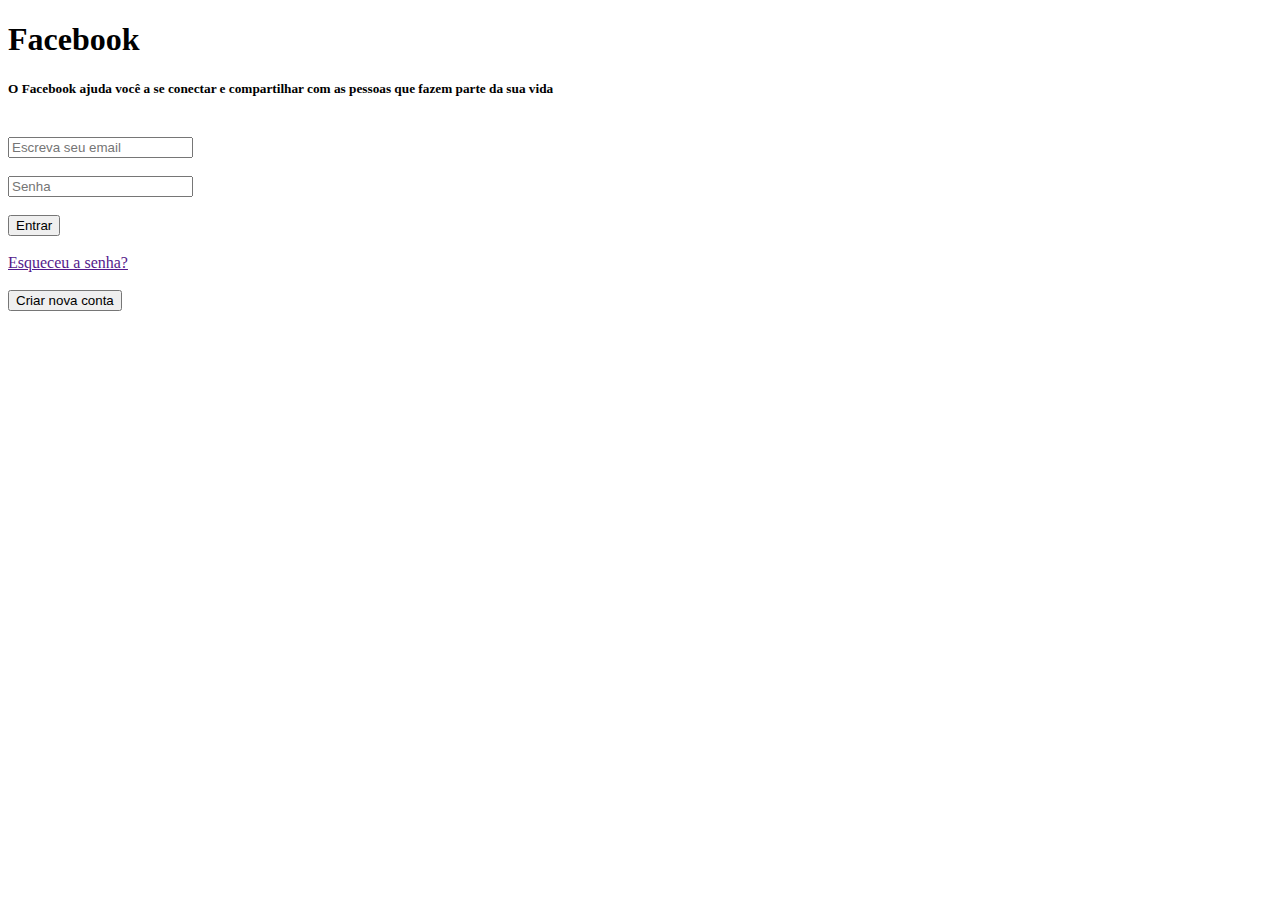
<file: index.html>
<!DOCTYPE html>
<html lang="en">
<head>
    <meta charset="UTF-8">
    <meta name="viewport" content="width=device-width, initial-scale=1.0">
    <title>Divs, sections, class, IDs, anchors</title>
</head>
<body>

   <section>
    <h1 class="face">Facebook</h1>
    <h5>O Facebook ajuda você a se conectar e compartilhar com as pessoas que fazem parte da sua vida</h5>
    <br>
    <input type="text" name="" id="" placeholder="Escreva seu email">
    <br><br>
    <input type="password" name="" id="" placeholder="Senha">
    <br><br>
    <button>Entrar</button>
    <br><br>
    <a href="">Esqueceu a senha?</a>
    <br><br>
    <button>Criar nova conta</button>
   </section>
    
</body>
</html>
</file>
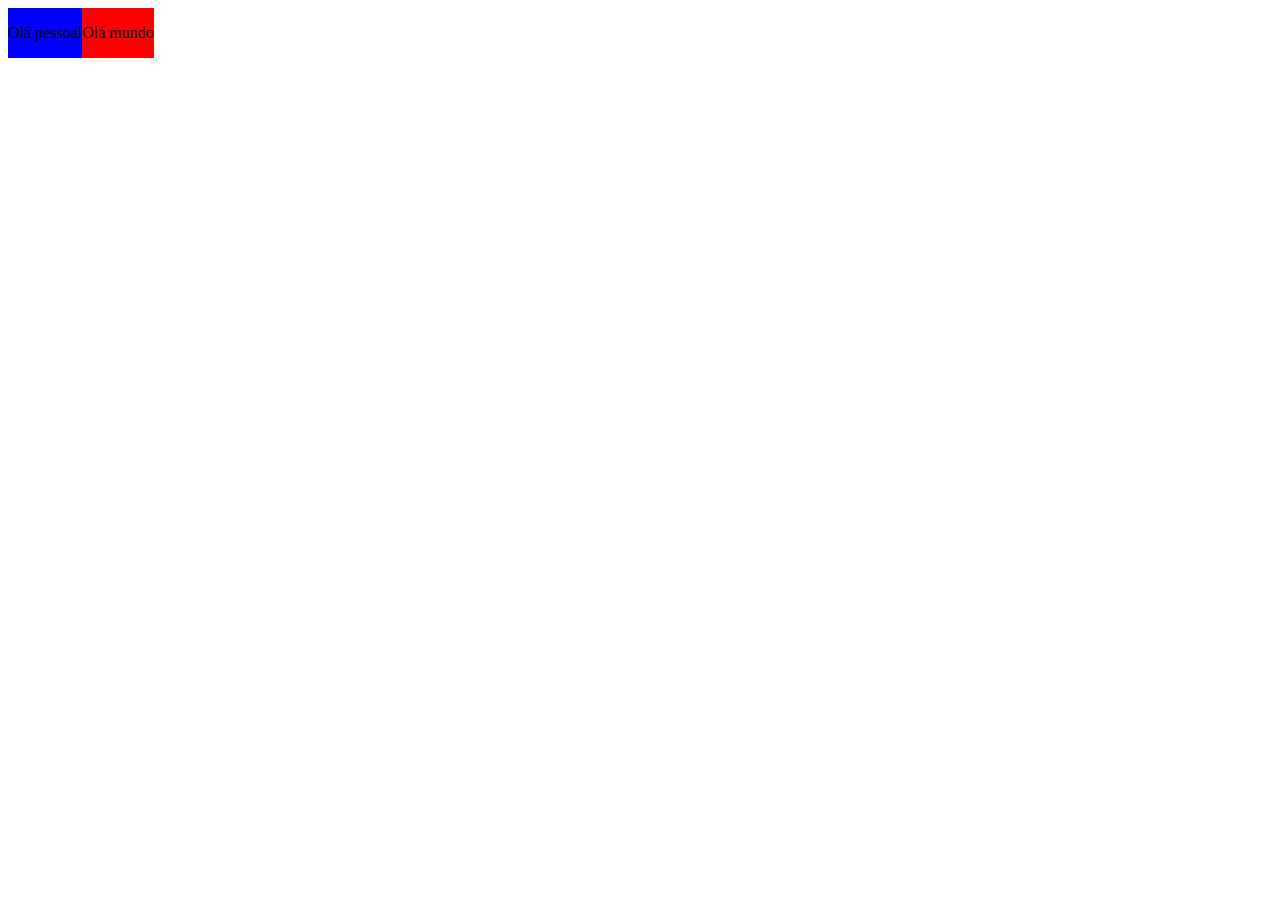
<file: divs.html>
<!DOCTYPE html>
<html lang="en">
<head>
    <meta charset="UTF-8">
    <meta name="viewport" content="width=device-width, initial-scale=1.0">
    <title>Divs</title>
    <link rel="stylesheet" href="style.css">
</head>
<body>
    <div class="batatinha">
        <div class="blue">
            <p>Olá pessoal</p>
        </div>
        <div class="red">
            <p>Olá mundo</p>
        </div>
    </div>
</body>
</html>
</file>
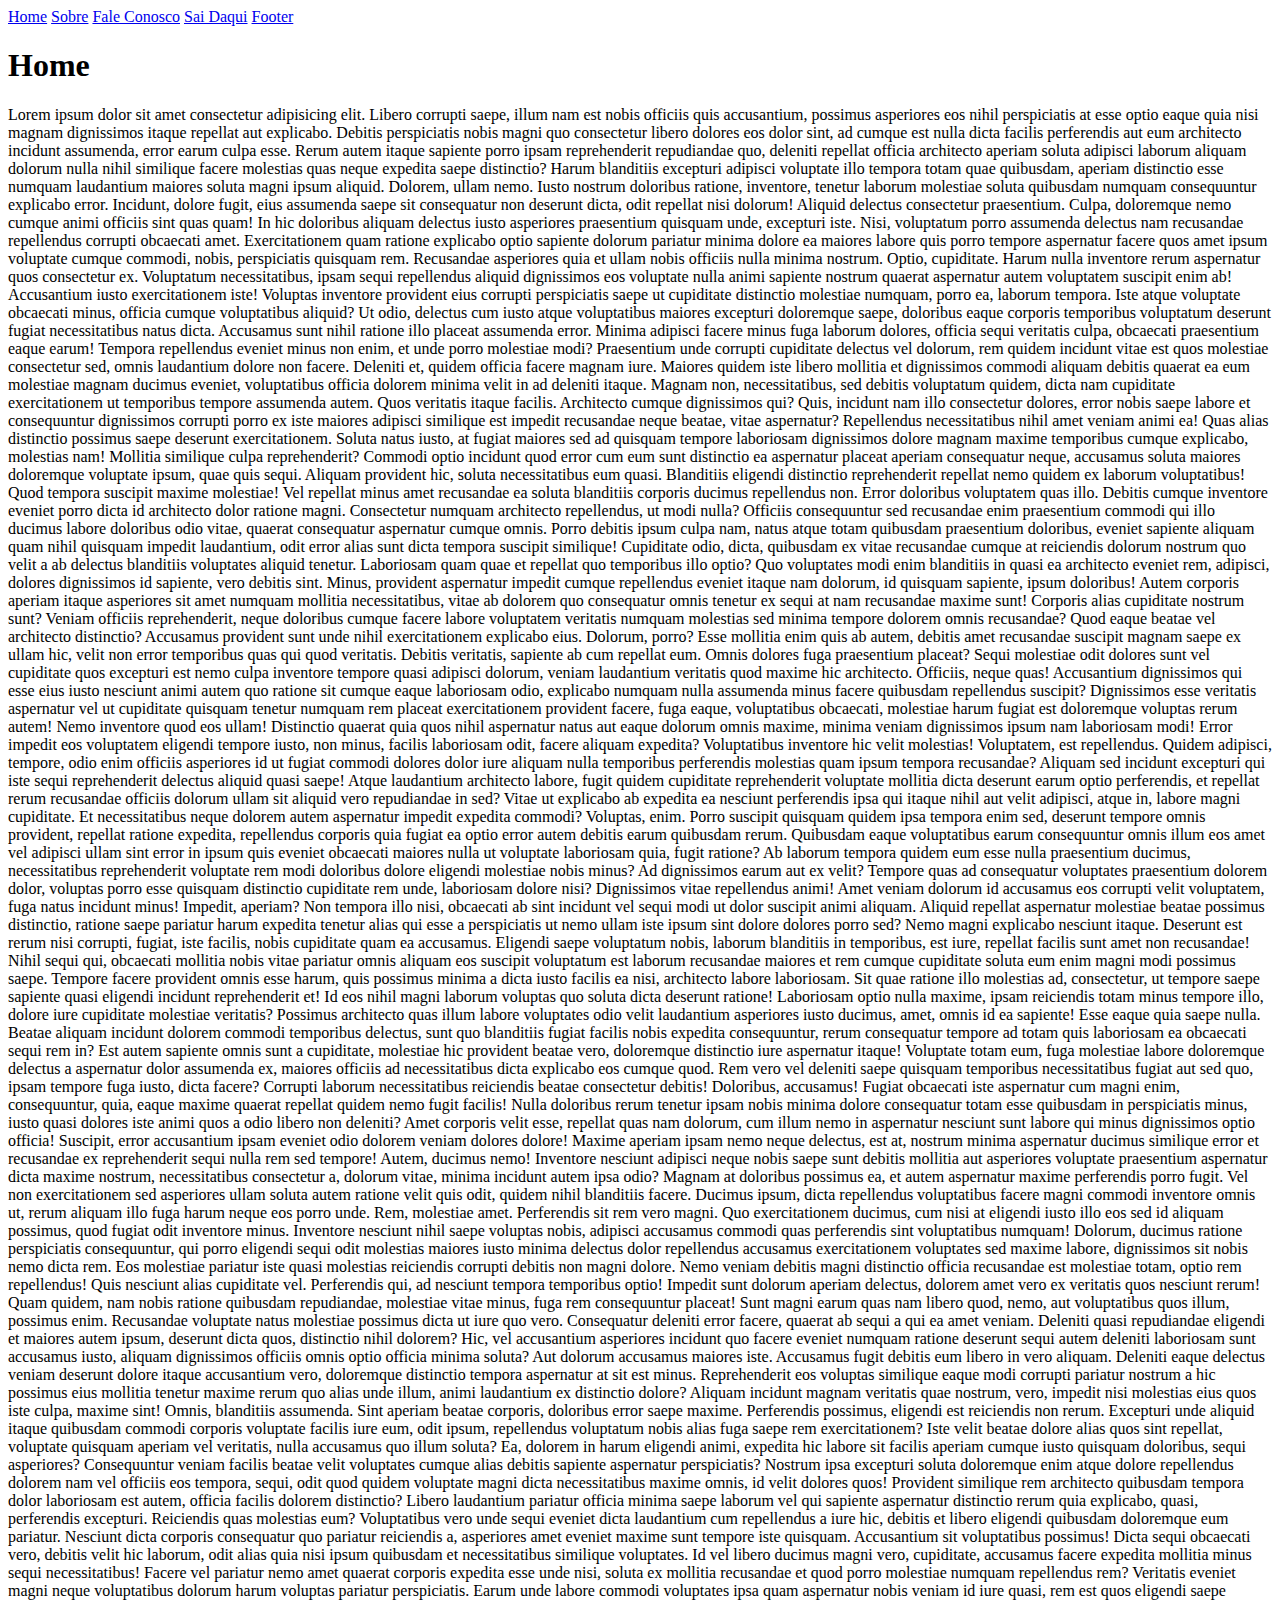
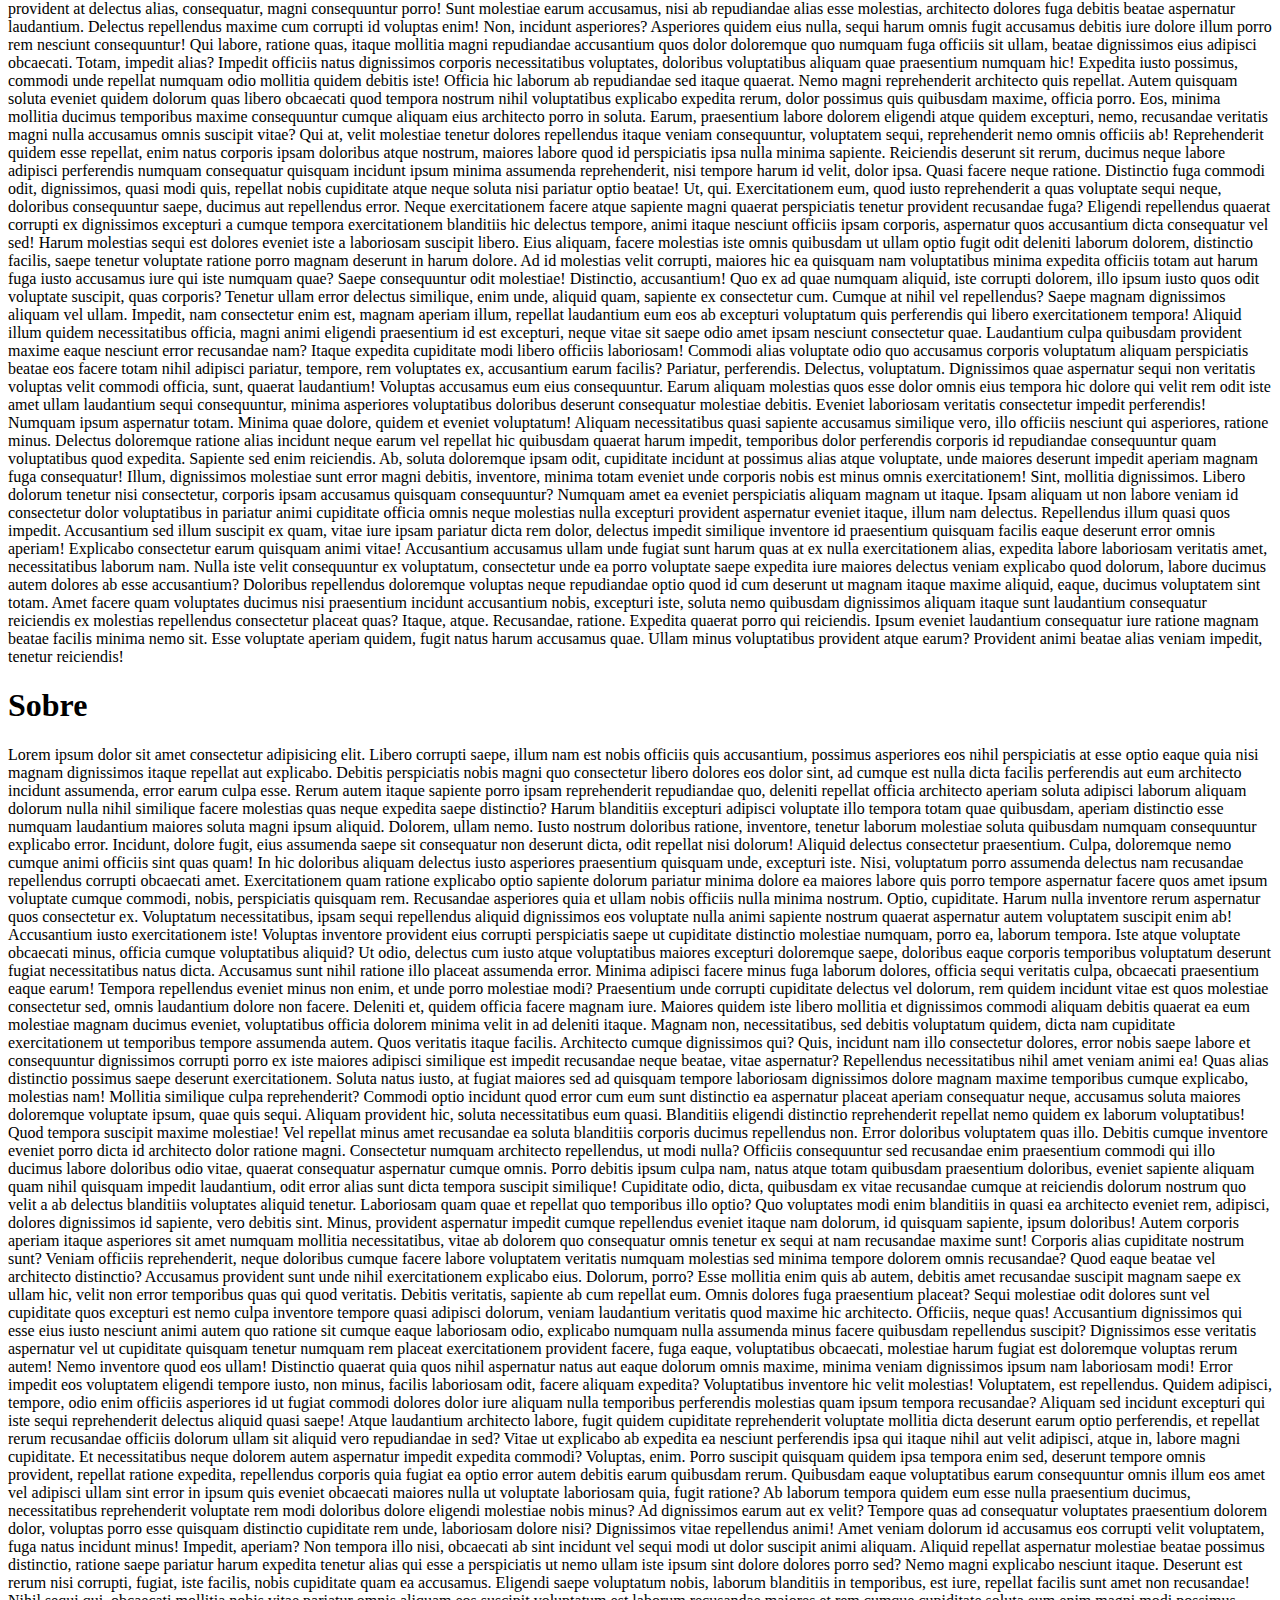
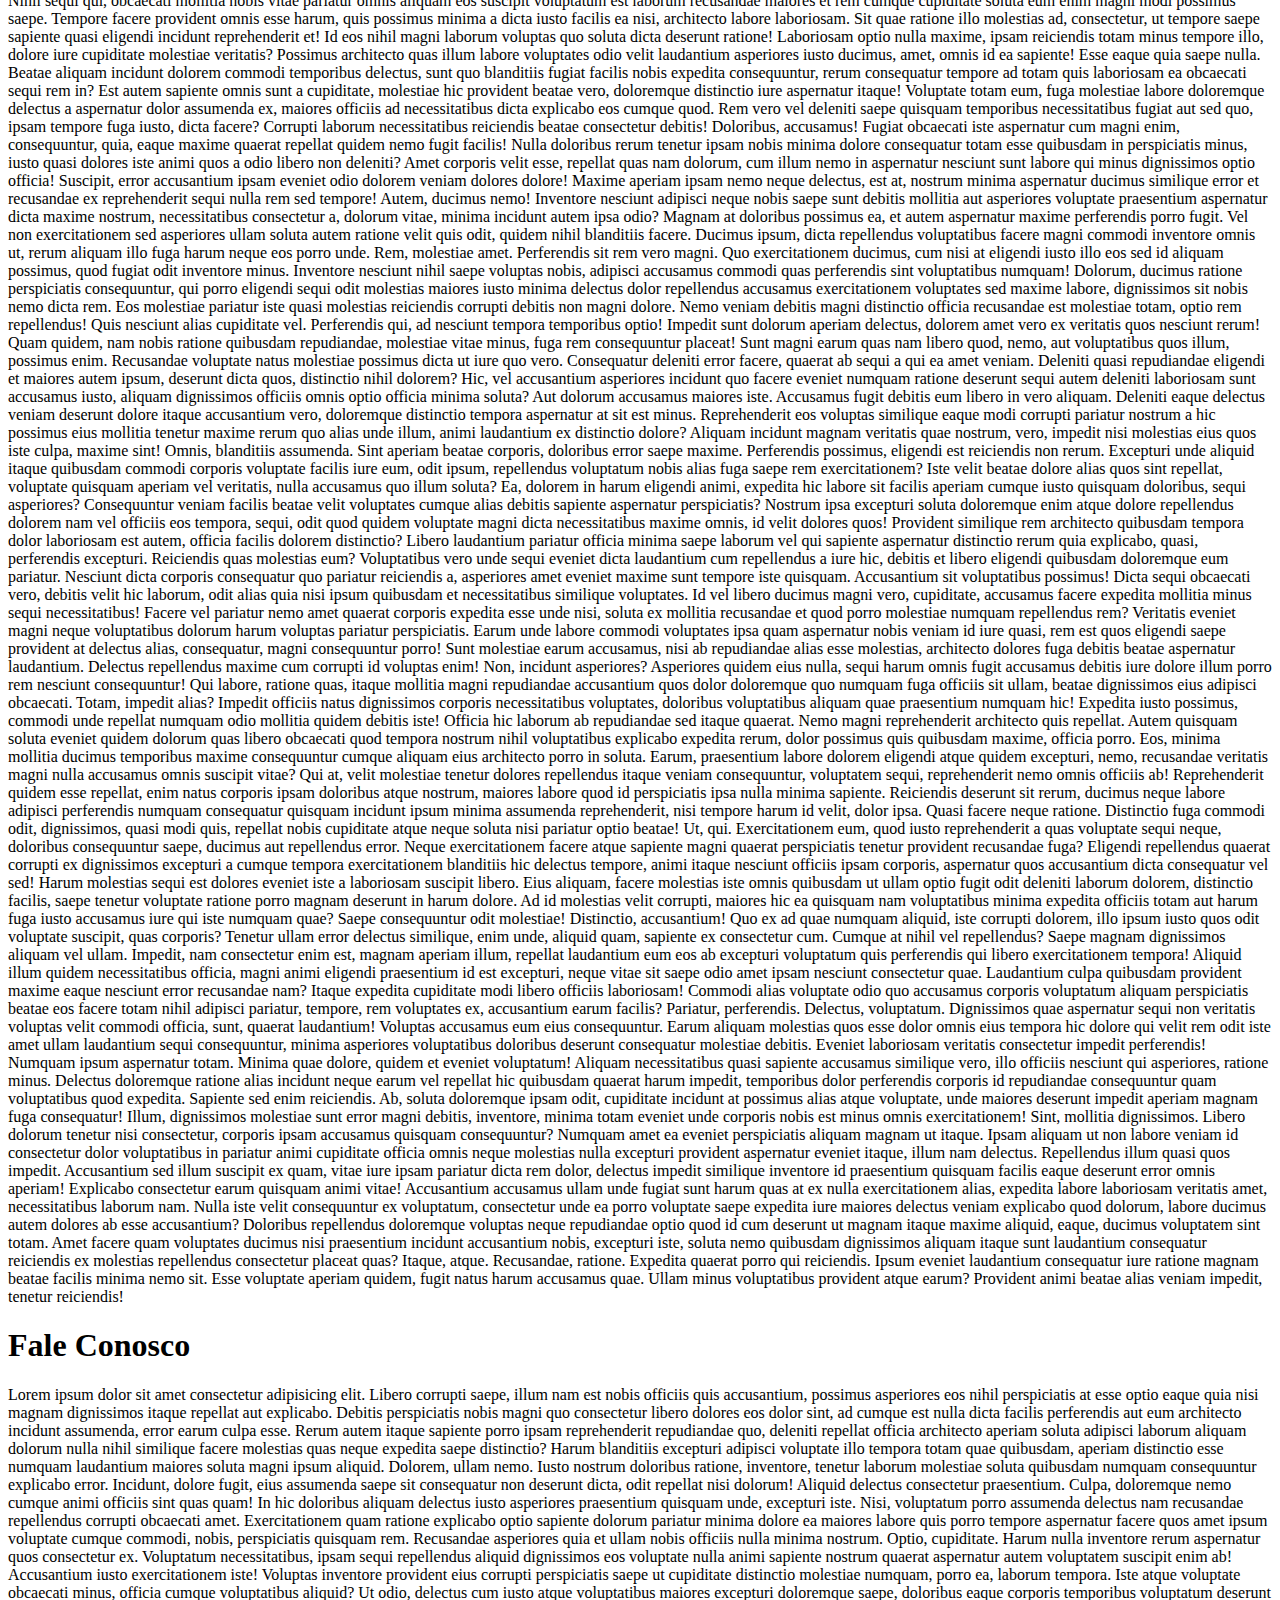
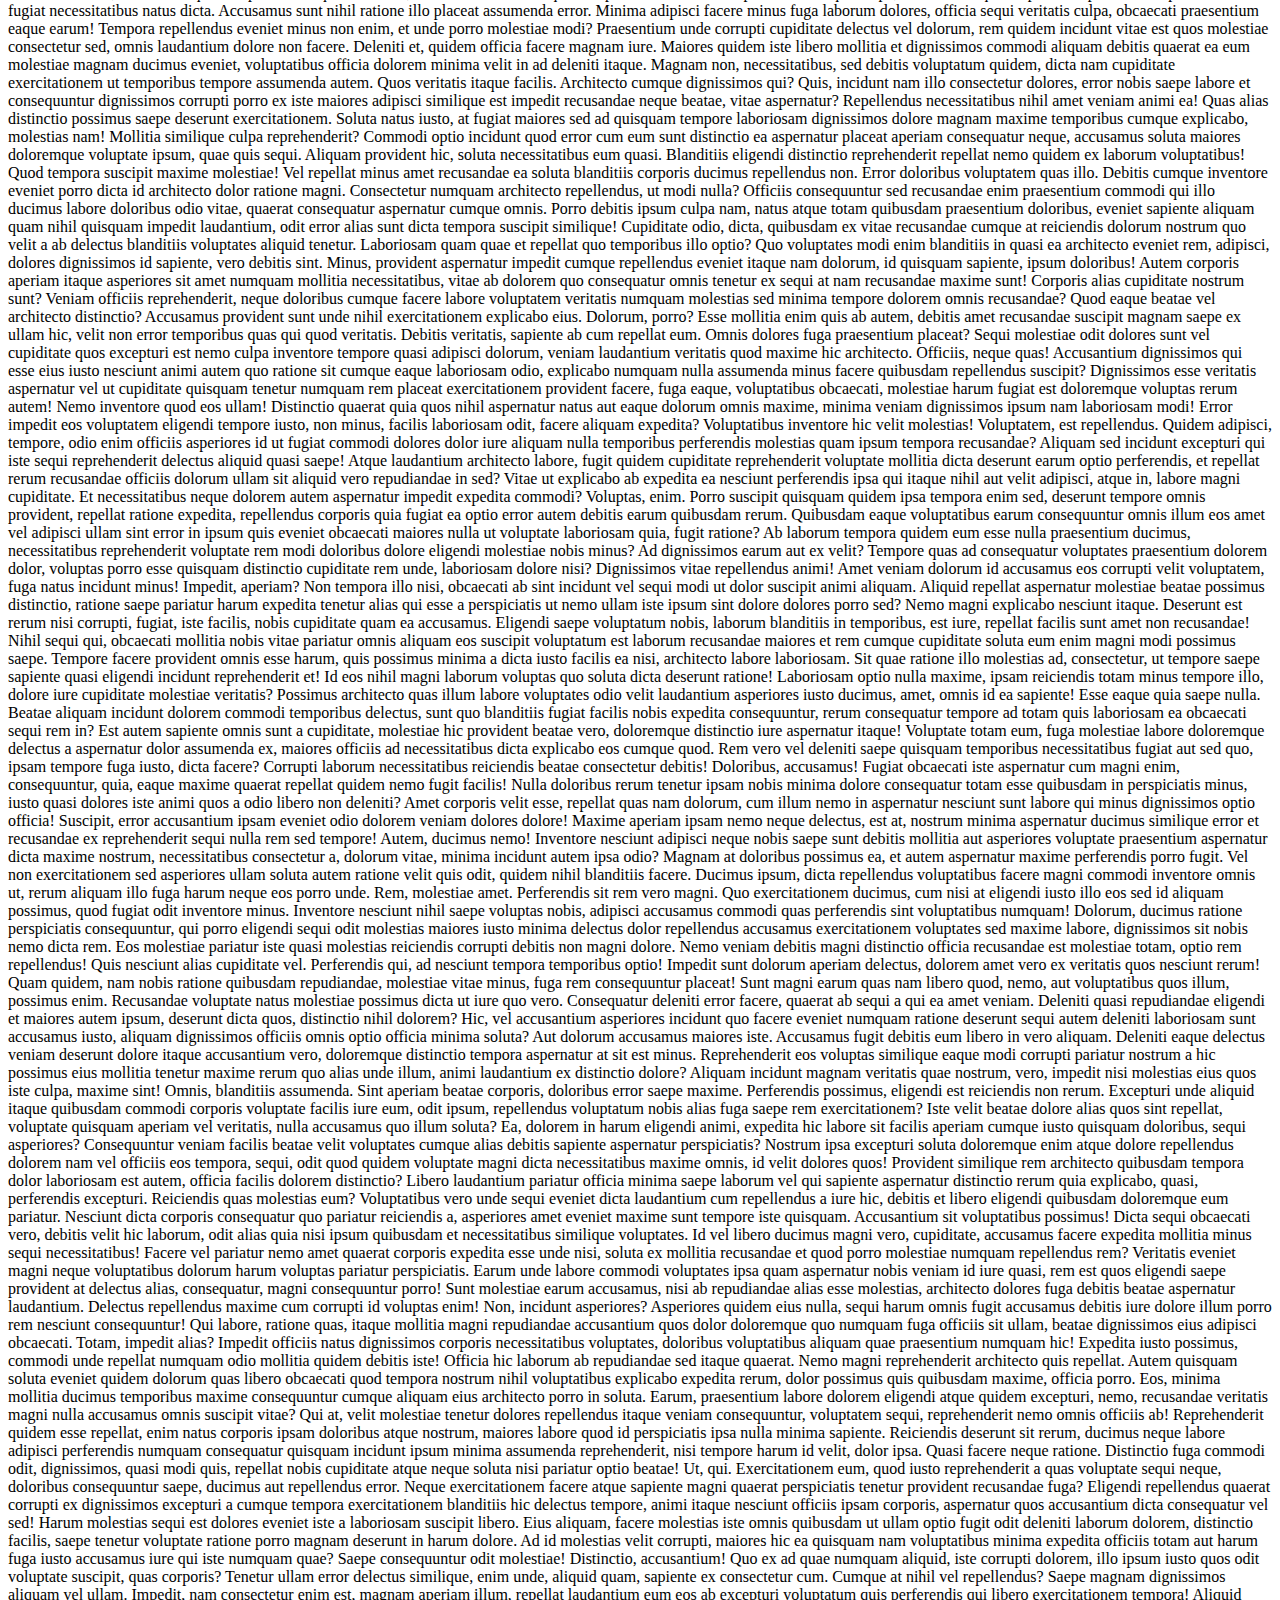
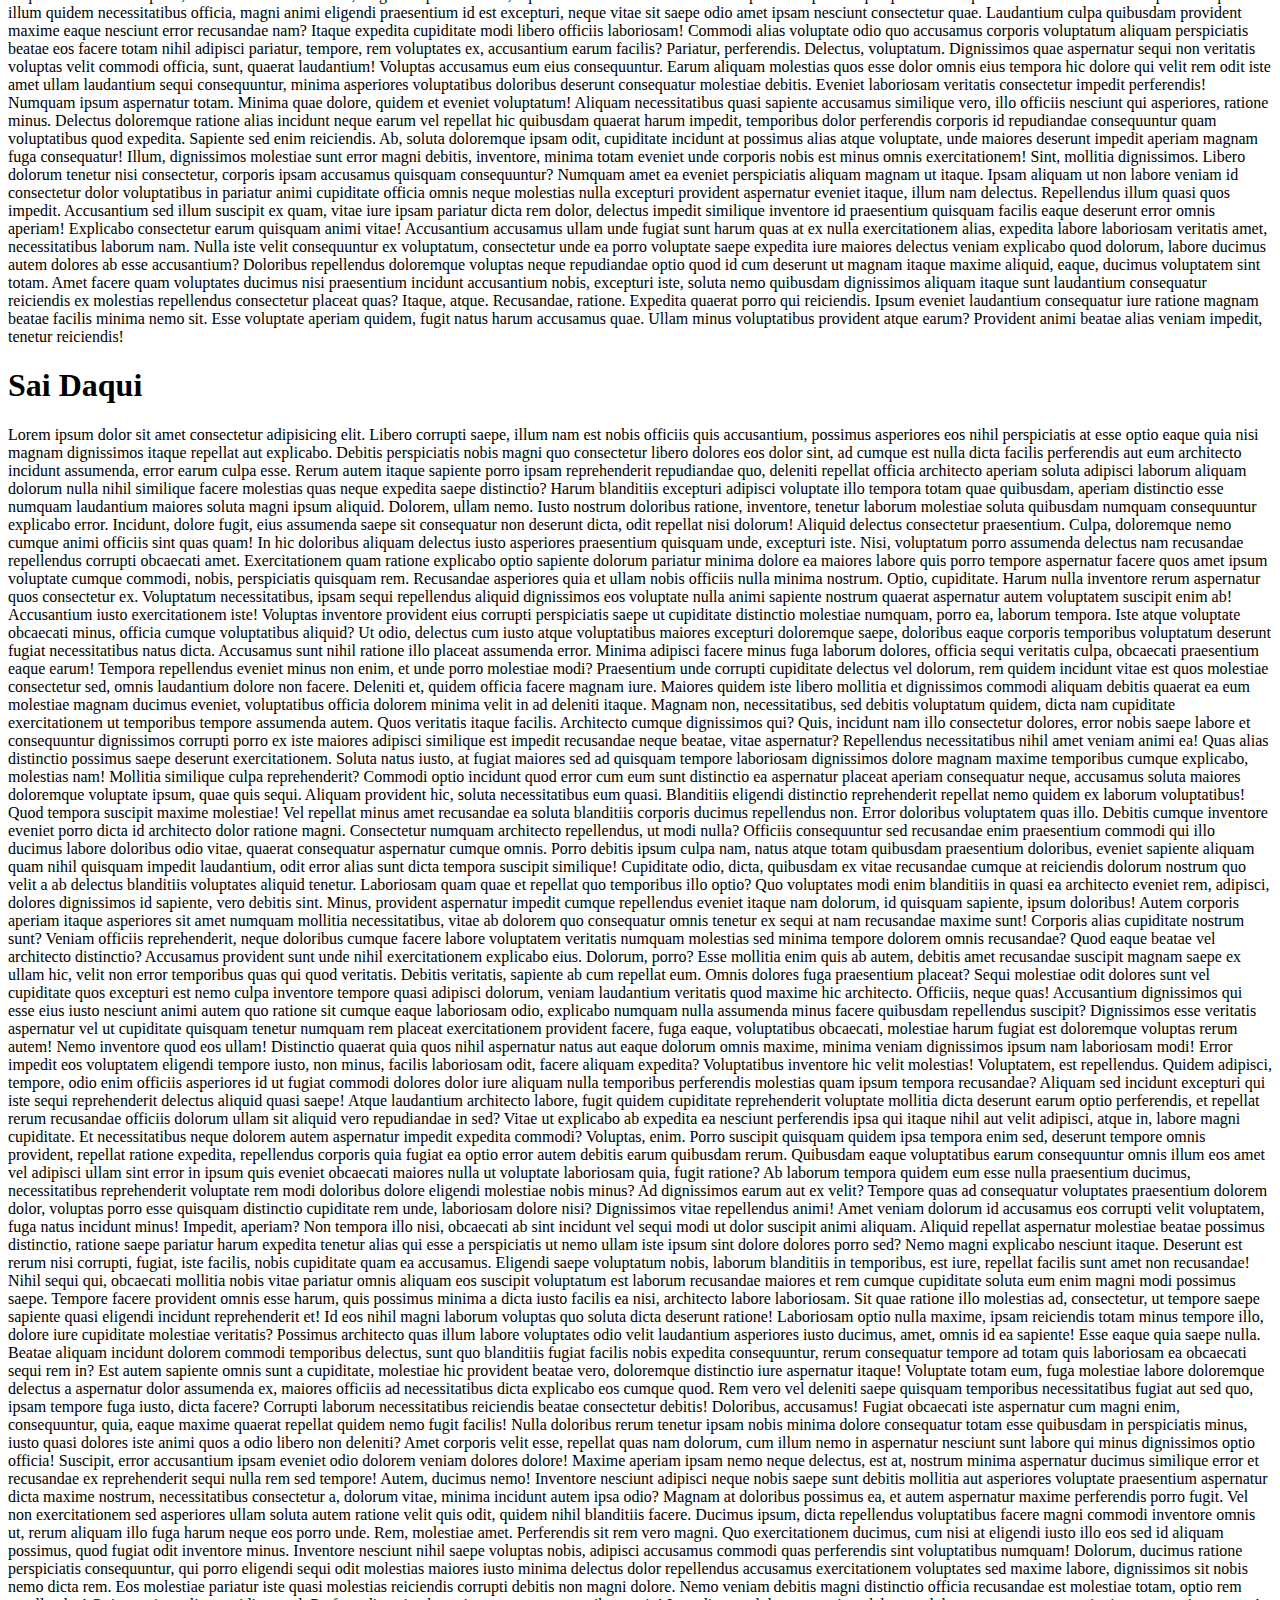
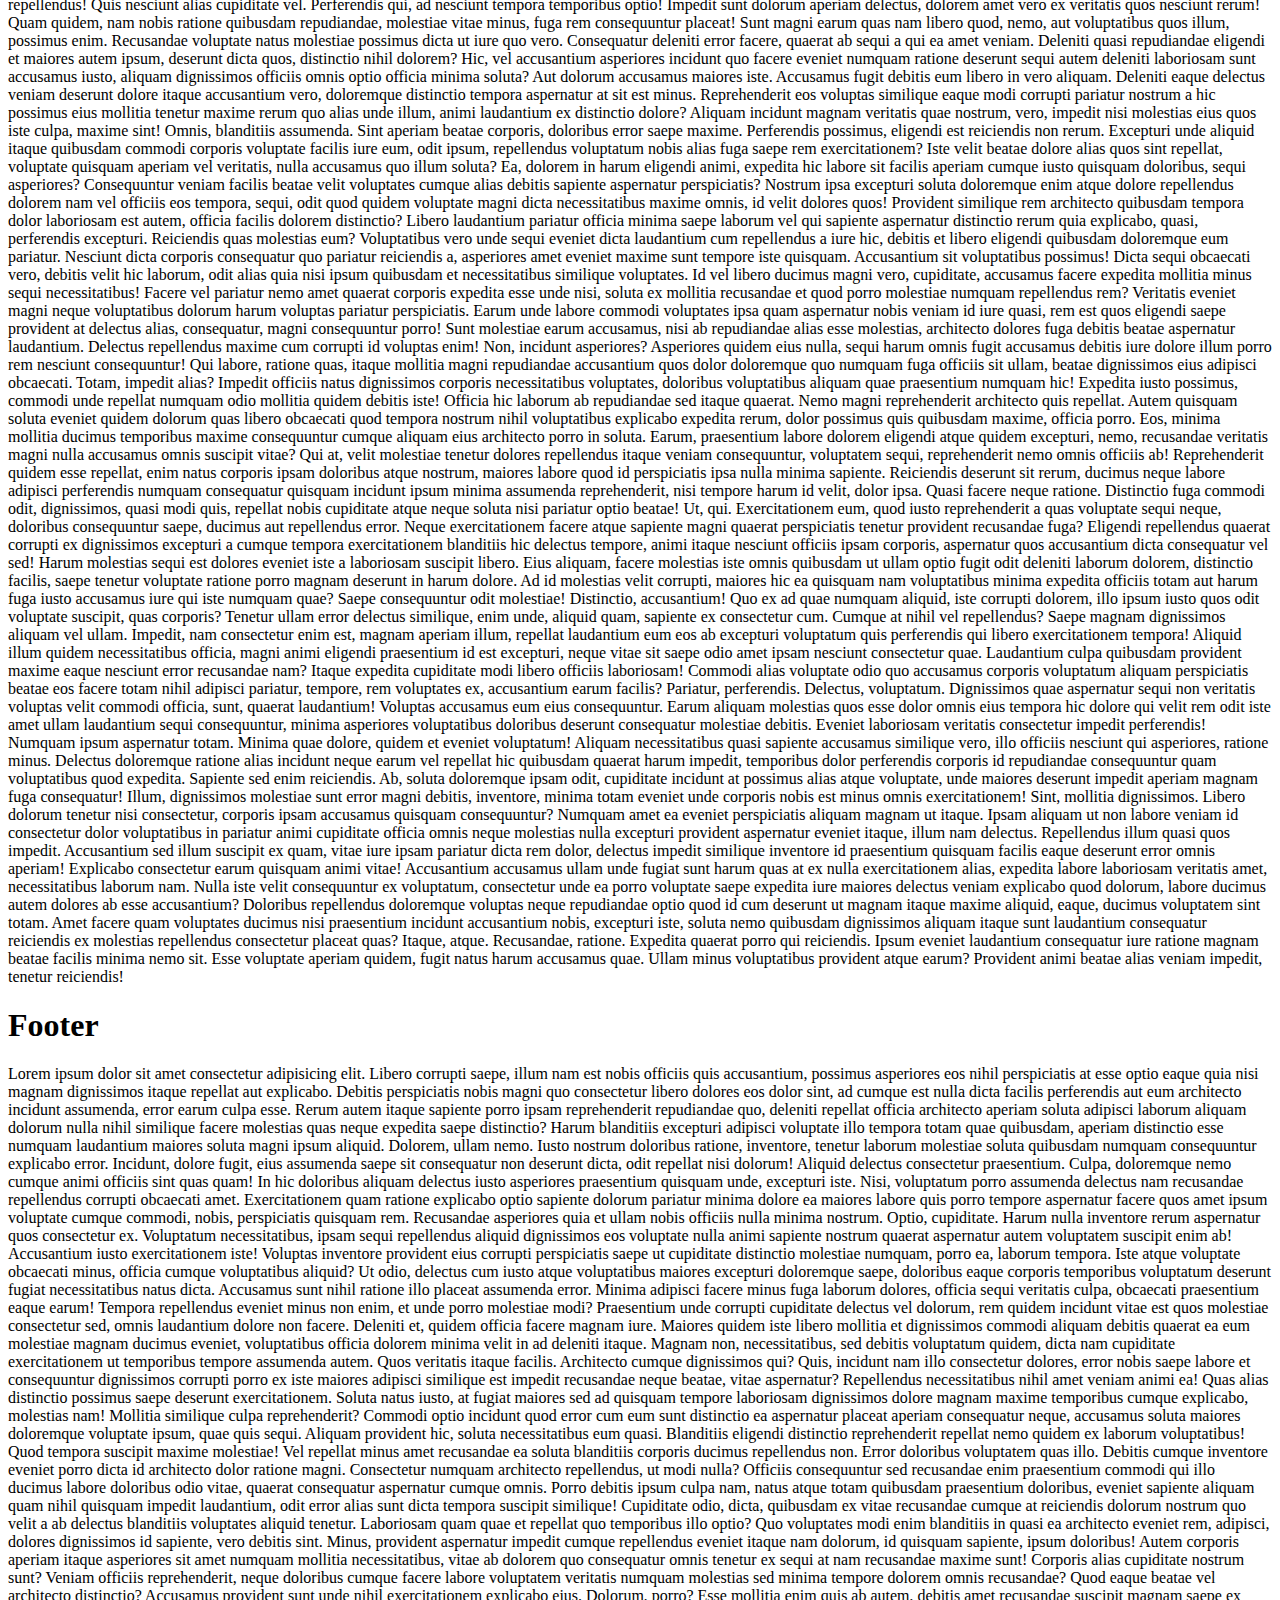
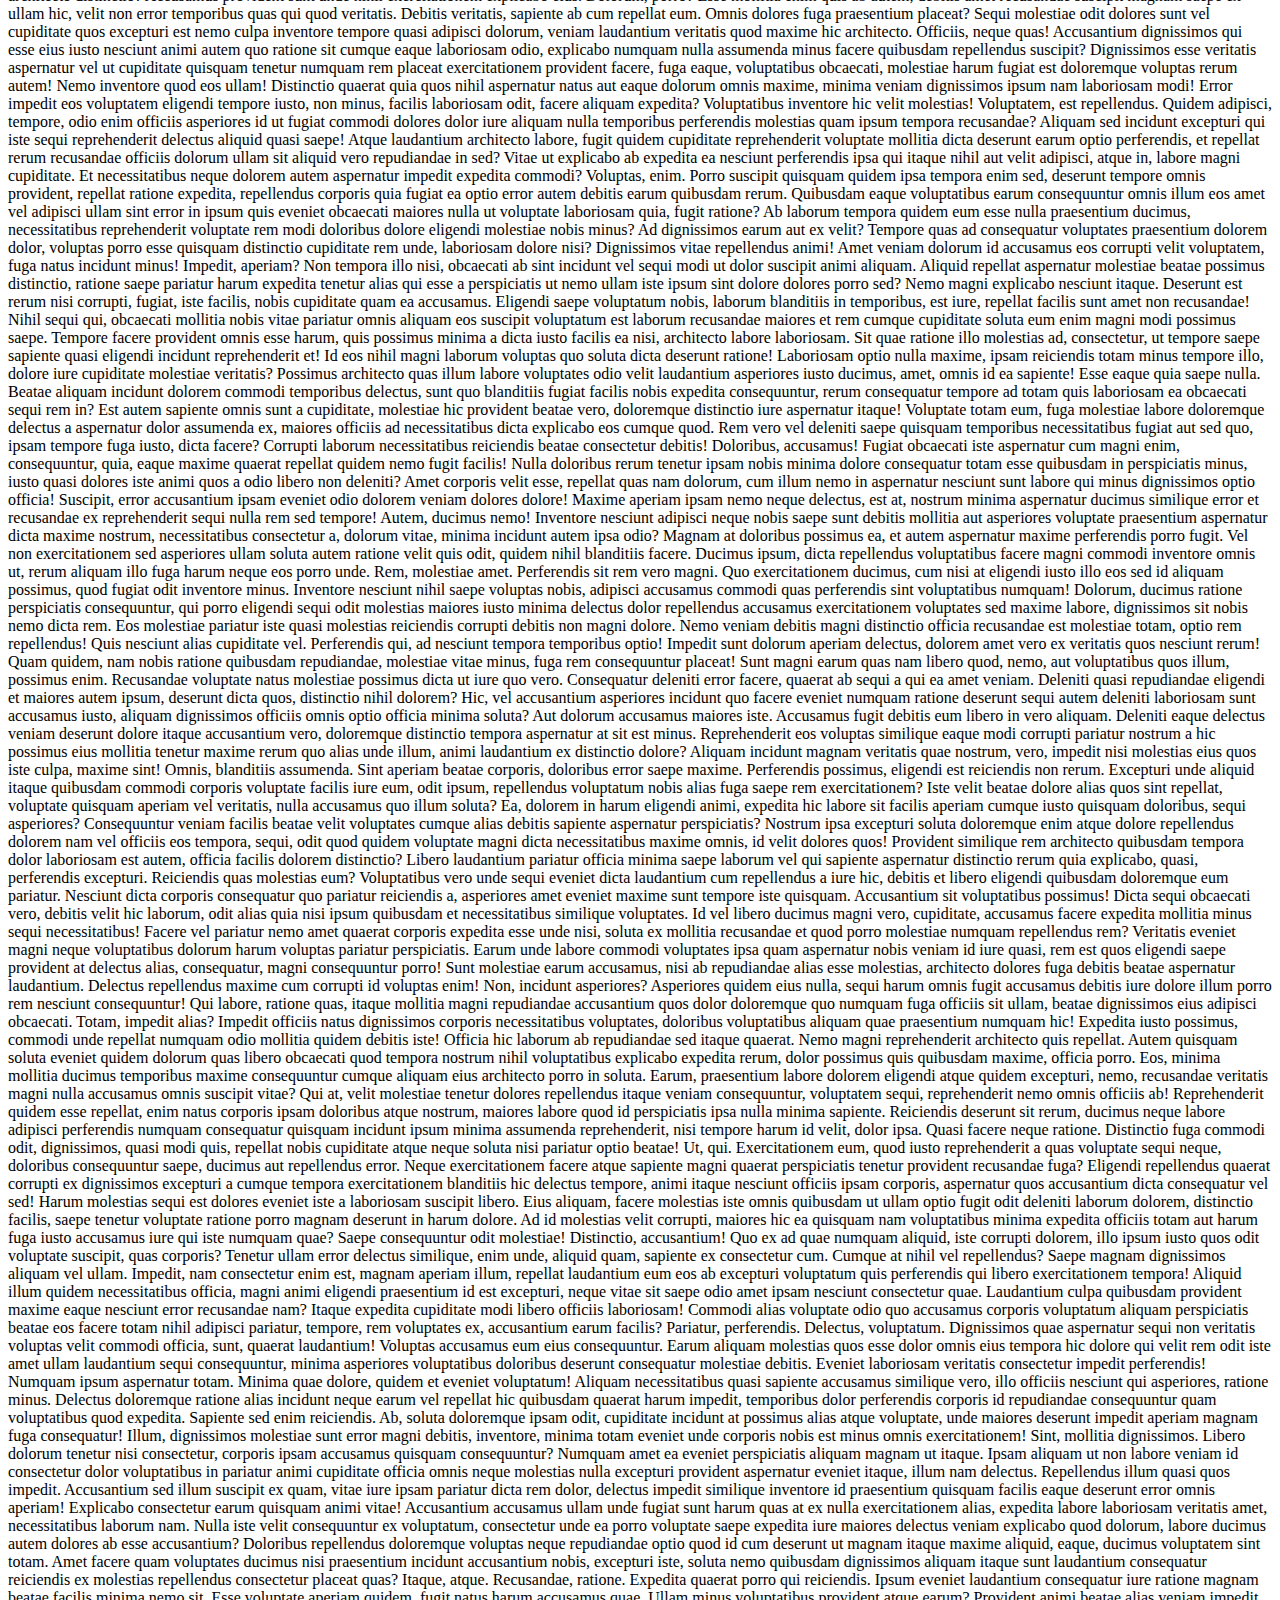
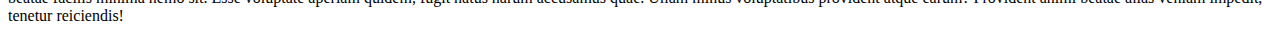
<file: IDs.html>
<!DOCTYPE html>
<html lang="en">
<head>
    <meta charset="UTF-8">
    <meta name="viewport" content="width=device-width, initial-scale=1.0">
    <title>Document</title>
</head>
<body>
    <a href="#id1">Home</a>
    <a href="#id2">Sobre</a>
    <a href="#id3">Fale Conosco</a>
    <a href="#id4">Sai Daqui</a>
    <a href="#id5">Footer</a>
    <div id="id1">
        <h1>Home</h1>Lorem ipsum dolor sit amet consectetur adipisicing elit. Libero corrupti saepe, illum nam est nobis officiis quis accusantium, possimus asperiores eos nihil perspiciatis at esse optio eaque quia nisi magnam dignissimos itaque repellat aut explicabo. Debitis perspiciatis nobis magni quo consectetur libero dolores eos dolor sint, ad cumque est nulla dicta facilis perferendis aut eum architecto incidunt assumenda, error earum culpa esse. Rerum autem itaque sapiente porro ipsam reprehenderit repudiandae quo, deleniti repellat officia architecto aperiam soluta adipisci laborum aliquam dolorum nulla nihil similique facere molestias quas neque expedita saepe distinctio? Harum blanditiis excepturi adipisci voluptate illo tempora totam quae quibusdam, aperiam distinctio esse numquam laudantium maiores soluta magni ipsum aliquid. Dolorem, ullam nemo. Iusto nostrum doloribus ratione, inventore, tenetur laborum molestiae soluta quibusdam numquam consequuntur explicabo error. Incidunt, dolore fugit, eius assumenda saepe sit consequatur non deserunt dicta, odit repellat nisi dolorum! Aliquid delectus consectetur praesentium. Culpa, doloremque nemo cumque animi officiis sint quas quam! In hic doloribus aliquam delectus iusto asperiores praesentium quisquam unde, excepturi iste. Nisi, voluptatum porro assumenda delectus nam recusandae repellendus corrupti obcaecati amet. Exercitationem quam ratione explicabo optio sapiente dolorum pariatur minima dolore ea maiores labore quis porro tempore aspernatur facere quos amet ipsum voluptate cumque commodi, nobis, perspiciatis quisquam rem. Recusandae asperiores quia et ullam nobis officiis nulla minima nostrum. Optio, cupiditate. Harum nulla inventore rerum aspernatur quos consectetur ex. Voluptatum necessitatibus, ipsam sequi repellendus aliquid dignissimos eos voluptate nulla animi sapiente nostrum quaerat aspernatur autem voluptatem suscipit enim ab! Accusantium iusto exercitationem iste! Voluptas inventore provident eius corrupti perspiciatis saepe ut cupiditate distinctio molestiae numquam, porro ea, laborum tempora. Iste atque voluptate obcaecati minus, officia cumque voluptatibus aliquid? Ut odio, delectus cum iusto atque voluptatibus maiores excepturi doloremque saepe, doloribus eaque corporis temporibus voluptatum deserunt fugiat necessitatibus natus dicta. Accusamus sunt nihil ratione illo placeat assumenda error. Minima adipisci facere minus fuga laborum dolores, officia sequi veritatis culpa, obcaecati praesentium eaque earum! Tempora repellendus eveniet minus non enim, et unde porro molestiae modi? Praesentium unde corrupti cupiditate delectus vel dolorum, rem quidem incidunt vitae est quos molestiae consectetur sed, omnis laudantium dolore non facere. Deleniti et, quidem officia facere magnam iure. Maiores quidem iste libero mollitia et dignissimos commodi aliquam debitis quaerat ea eum molestiae magnam ducimus eveniet, voluptatibus officia dolorem minima velit in ad deleniti itaque. Magnam non, necessitatibus, sed debitis voluptatum quidem, dicta nam cupiditate exercitationem ut temporibus tempore assumenda autem. Quos veritatis itaque facilis. Architecto cumque dignissimos qui? Quis, incidunt nam illo consectetur dolores, error nobis saepe labore et consequuntur dignissimos corrupti porro ex iste maiores adipisci similique est impedit recusandae neque beatae, vitae aspernatur? Repellendus necessitatibus nihil amet veniam animi ea! Quas alias distinctio possimus saepe deserunt exercitationem. Soluta natus iusto, at fugiat maiores sed ad quisquam tempore laboriosam dignissimos dolore magnam maxime temporibus cumque explicabo, molestias nam! Mollitia similique culpa reprehenderit? Commodi optio incidunt quod error cum eum sunt distinctio ea aspernatur placeat aperiam consequatur neque, accusamus soluta maiores doloremque voluptate ipsum, quae quis sequi. Aliquam provident hic, soluta necessitatibus eum quasi. Blanditiis eligendi distinctio reprehenderit repellat nemo quidem ex laborum voluptatibus! Quod tempora suscipit maxime molestiae! Vel repellat minus amet recusandae ea soluta blanditiis corporis ducimus repellendus non. Error doloribus voluptatem quas illo. Debitis cumque inventore eveniet porro dicta id architecto dolor ratione magni. Consectetur numquam architecto repellendus, ut modi nulla? Officiis consequuntur sed recusandae enim praesentium commodi qui illo ducimus labore doloribus odio vitae, quaerat consequatur aspernatur cumque omnis. Porro debitis ipsum culpa nam, natus atque totam quibusdam praesentium doloribus, eveniet sapiente aliquam quam nihil quisquam impedit laudantium, odit error alias sunt dicta tempora suscipit similique! Cupiditate odio, dicta, quibusdam ex vitae recusandae cumque at reiciendis dolorum nostrum quo velit a ab delectus blanditiis voluptates aliquid tenetur. Laboriosam quam quae et repellat quo temporibus illo optio? Quo voluptates modi enim blanditiis in quasi ea architecto eveniet rem, adipisci, dolores dignissimos id sapiente, vero debitis sint. Minus, provident aspernatur impedit cumque repellendus eveniet itaque nam dolorum, id quisquam sapiente, ipsum doloribus! Autem corporis aperiam itaque asperiores sit amet numquam mollitia necessitatibus, vitae ab dolorem quo consequatur omnis tenetur ex sequi at nam recusandae maxime sunt! Corporis alias cupiditate nostrum sunt? Veniam officiis reprehenderit, neque doloribus cumque facere labore voluptatem veritatis numquam molestias sed minima tempore dolorem omnis recusandae? Quod eaque beatae vel architecto distinctio? Accusamus provident sunt unde nihil exercitationem explicabo eius. Dolorum, porro? Esse mollitia enim quis ab autem, debitis amet recusandae suscipit magnam saepe ex ullam hic, velit non error temporibus quas qui quod veritatis. Debitis veritatis, sapiente ab cum repellat eum. Omnis dolores fuga praesentium placeat? Sequi molestiae odit dolores sunt vel cupiditate quos excepturi est nemo culpa inventore tempore quasi adipisci dolorum, veniam laudantium veritatis quod maxime hic architecto. Officiis, neque quas! Accusantium dignissimos qui esse eius iusto nesciunt animi autem quo ratione sit cumque eaque laboriosam odio, explicabo numquam nulla assumenda minus facere quibusdam repellendus suscipit? Dignissimos esse veritatis aspernatur vel ut cupiditate quisquam tenetur numquam rem placeat exercitationem provident facere, fuga eaque, voluptatibus obcaecati, molestiae harum fugiat est doloremque voluptas rerum autem! Nemo inventore quod eos ullam! Distinctio quaerat quia quos nihil aspernatur natus aut eaque dolorum omnis maxime, minima veniam dignissimos ipsum nam laboriosam modi! Error impedit eos voluptatem eligendi tempore iusto, non minus, facilis laboriosam odit, facere aliquam expedita? Voluptatibus inventore hic velit molestias! Voluptatem, est repellendus. Quidem adipisci, tempore, odio enim officiis asperiores id ut fugiat commodi dolores dolor iure aliquam nulla temporibus perferendis molestias quam ipsum tempora recusandae? Aliquam sed incidunt excepturi qui iste sequi reprehenderit delectus aliquid quasi saepe! Atque laudantium architecto labore, fugit quidem cupiditate reprehenderit voluptate mollitia dicta deserunt earum optio perferendis, et repellat rerum recusandae officiis dolorum ullam sit aliquid vero repudiandae in sed? Vitae ut explicabo ab expedita ea nesciunt perferendis ipsa qui itaque nihil aut velit adipisci, atque in, labore magni cupiditate. Et necessitatibus neque dolorem autem aspernatur impedit expedita commodi? Voluptas, enim. Porro suscipit quisquam quidem ipsa tempora enim sed, deserunt tempore omnis provident, repellat ratione expedita, repellendus corporis quia fugiat ea optio error autem debitis earum quibusdam rerum. Quibusdam eaque voluptatibus earum consequuntur omnis illum eos amet vel adipisci ullam sint error in ipsum quis eveniet obcaecati maiores nulla ut voluptate laboriosam quia, fugit ratione? Ab laborum tempora quidem eum esse nulla praesentium ducimus, necessitatibus reprehenderit voluptate rem modi doloribus dolore eligendi molestiae nobis minus? Ad dignissimos earum aut ex velit? Tempore quas ad consequatur voluptates praesentium dolorem dolor, voluptas porro esse quisquam distinctio cupiditate rem unde, laboriosam dolore nisi? Dignissimos vitae repellendus animi! Amet veniam dolorum id accusamus eos corrupti velit voluptatem, fuga natus incidunt minus! Impedit, aperiam? Non tempora illo nisi, obcaecati ab sint incidunt vel sequi modi ut dolor suscipit animi aliquam. Aliquid repellat aspernatur molestiae beatae possimus distinctio, ratione saepe pariatur harum expedita tenetur alias qui esse a perspiciatis ut nemo ullam iste ipsum sint dolore dolores porro sed? Nemo magni explicabo nesciunt itaque. Deserunt est rerum nisi corrupti, fugiat, iste facilis, nobis cupiditate quam ea accusamus. Eligendi saepe voluptatum nobis, laborum blanditiis in temporibus, est iure, repellat facilis sunt amet non recusandae! Nihil sequi qui, obcaecati mollitia nobis vitae pariatur omnis aliquam eos suscipit voluptatum est laborum recusandae maiores et rem cumque cupiditate soluta eum enim magni modi possimus saepe. Tempore facere provident omnis esse harum, quis possimus minima a dicta iusto facilis ea nisi, architecto labore laboriosam. Sit quae ratione illo molestias ad, consectetur, ut tempore saepe sapiente quasi eligendi incidunt reprehenderit et! Id eos nihil magni laborum voluptas quo soluta dicta deserunt ratione! Laboriosam optio nulla maxime, ipsam reiciendis totam minus tempore illo, dolore iure cupiditate molestiae veritatis? Possimus architecto quas illum labore voluptates odio velit laudantium asperiores iusto ducimus, amet, omnis id ea sapiente! Esse eaque quia saepe nulla. Beatae aliquam incidunt dolorem commodi temporibus delectus, sunt quo blanditiis fugiat facilis nobis expedita consequuntur, rerum consequatur tempore ad totam quis laboriosam ea obcaecati sequi rem in? Est autem sapiente omnis sunt a cupiditate, molestiae hic provident beatae vero, doloremque distinctio iure aspernatur itaque! Voluptate totam eum, fuga molestiae labore doloremque delectus a aspernatur dolor assumenda ex, maiores officiis ad necessitatibus dicta explicabo eos cumque quod. Rem vero vel deleniti saepe quisquam temporibus necessitatibus fugiat aut sed quo, ipsam tempore fuga iusto, dicta facere? Corrupti laborum necessitatibus reiciendis beatae consectetur debitis! Doloribus, accusamus! Fugiat obcaecati iste aspernatur cum magni enim, consequuntur, quia, eaque maxime quaerat repellat quidem nemo fugit facilis! Nulla doloribus rerum tenetur ipsam nobis minima dolore consequatur totam esse quibusdam in perspiciatis minus, iusto quasi dolores iste animi quos a odio libero non deleniti? Amet corporis velit esse, repellat quas nam dolorum, cum illum nemo in aspernatur nesciunt sunt labore qui minus dignissimos optio officia! Suscipit, error accusantium ipsam eveniet odio dolorem veniam dolores dolore! Maxime aperiam ipsam nemo neque delectus, est at, nostrum minima aspernatur ducimus similique error et recusandae ex reprehenderit sequi nulla rem sed tempore! Autem, ducimus nemo! Inventore nesciunt adipisci neque nobis saepe sunt debitis mollitia aut asperiores voluptate praesentium aspernatur dicta maxime nostrum, necessitatibus consectetur a, dolorum vitae, minima incidunt autem ipsa odio? Magnam at doloribus possimus ea, et autem aspernatur maxime perferendis porro fugit. Vel non exercitationem sed asperiores ullam soluta autem ratione velit quis odit, quidem nihil blanditiis facere. Ducimus ipsum, dicta repellendus voluptatibus facere magni commodi inventore omnis ut, rerum aliquam illo fuga harum neque eos porro unde. Rem, molestiae amet. Perferendis sit rem vero magni. Quo exercitationem ducimus, cum nisi at eligendi iusto illo eos sed id aliquam possimus, quod fugiat odit inventore minus. Inventore nesciunt nihil saepe voluptas nobis, adipisci accusamus commodi quas perferendis sint voluptatibus numquam! Dolorum, ducimus ratione perspiciatis consequuntur, qui porro eligendi sequi odit molestias maiores iusto minima delectus dolor repellendus accusamus exercitationem voluptates sed maxime labore, dignissimos sit nobis nemo dicta rem. Eos molestiae pariatur iste quasi molestias reiciendis corrupti debitis non magni dolore. Nemo veniam debitis magni distinctio officia recusandae est molestiae totam, optio rem repellendus! Quis nesciunt alias cupiditate vel. Perferendis qui, ad nesciunt tempora temporibus optio! Impedit sunt dolorum aperiam delectus, dolorem amet vero ex veritatis quos nesciunt rerum! Quam quidem, nam nobis ratione quibusdam repudiandae, molestiae vitae minus, fuga rem consequuntur placeat! Sunt magni earum quas nam libero quod, nemo, aut voluptatibus quos illum, possimus enim. Recusandae voluptate natus molestiae possimus dicta ut iure quo vero. Consequatur deleniti error facere, quaerat ab sequi a qui ea amet veniam. Deleniti quasi repudiandae eligendi et maiores autem ipsum, deserunt dicta quos, distinctio nihil dolorem? Hic, vel accusantium asperiores incidunt quo facere eveniet numquam ratione deserunt sequi autem deleniti laboriosam sunt accusamus iusto, aliquam dignissimos officiis omnis optio officia minima soluta? Aut dolorum accusamus maiores iste. Accusamus fugit debitis eum libero in vero aliquam. Deleniti eaque delectus veniam deserunt dolore itaque accusantium vero, doloremque distinctio tempora aspernatur at sit est minus. Reprehenderit eos voluptas similique eaque modi corrupti pariatur nostrum a hic possimus eius mollitia tenetur maxime rerum quo alias unde illum, animi laudantium ex distinctio dolore? Aliquam incidunt magnam veritatis quae nostrum, vero, impedit nisi molestias eius quos iste culpa, maxime sint! Omnis, blanditiis assumenda. Sint aperiam beatae corporis, doloribus error saepe maxime. Perferendis possimus, eligendi est reiciendis non rerum. Excepturi unde aliquid itaque quibusdam commodi corporis voluptate facilis iure eum, odit ipsum, repellendus voluptatum nobis alias fuga saepe rem exercitationem? Iste velit beatae dolore alias quos sint repellat, voluptate quisquam aperiam vel veritatis, nulla accusamus quo illum soluta? Ea, dolorem in harum eligendi animi, expedita hic labore sit facilis aperiam cumque iusto quisquam doloribus, sequi asperiores? Consequuntur veniam facilis beatae velit voluptates cumque alias debitis sapiente aspernatur perspiciatis? Nostrum ipsa excepturi soluta doloremque enim atque dolore repellendus dolorem nam vel officiis eos tempora, sequi, odit quod quidem voluptate magni dicta necessitatibus maxime omnis, id velit dolores quos! Provident similique rem architecto quibusdam tempora dolor laboriosam est autem, officia facilis dolorem distinctio? Libero laudantium pariatur officia minima saepe laborum vel qui sapiente aspernatur distinctio rerum quia explicabo, quasi, perferendis excepturi. Reiciendis quas molestias eum? Voluptatibus vero unde sequi eveniet dicta laudantium cum repellendus a iure hic, debitis et libero eligendi quibusdam doloremque eum pariatur. Nesciunt dicta corporis consequatur quo pariatur reiciendis a, asperiores amet eveniet maxime sunt tempore iste quisquam. Accusantium sit voluptatibus possimus! Dicta sequi obcaecati vero, debitis velit hic laborum, odit alias quia nisi ipsum quibusdam et necessitatibus similique voluptates. Id vel libero ducimus magni vero, cupiditate, accusamus facere expedita mollitia minus sequi necessitatibus! Facere vel pariatur nemo amet quaerat corporis expedita esse unde nisi, soluta ex mollitia recusandae et quod porro molestiae numquam repellendus rem? Veritatis eveniet magni neque voluptatibus dolorum harum voluptas pariatur perspiciatis. Earum unde labore commodi voluptates ipsa quam aspernatur nobis veniam id iure quasi, rem est quos eligendi saepe provident at delectus alias, consequatur, magni consequuntur porro! Sunt molestiae earum accusamus, nisi ab repudiandae alias esse molestias, architecto dolores fuga debitis beatae aspernatur laudantium. Delectus repellendus maxime cum corrupti id voluptas enim! Non, incidunt asperiores? Asperiores quidem eius nulla, sequi harum omnis fugit accusamus debitis iure dolore illum porro rem nesciunt consequuntur! Qui labore, ratione quas, itaque mollitia magni repudiandae accusantium quos dolor doloremque quo numquam fuga officiis sit ullam, beatae dignissimos eius adipisci obcaecati. Totam, impedit alias? Impedit officiis natus dignissimos corporis necessitatibus voluptates, doloribus voluptatibus aliquam quae praesentium numquam hic! Expedita iusto possimus, commodi unde repellat numquam odio mollitia quidem debitis iste! Officia hic laborum ab repudiandae sed itaque quaerat. Nemo magni reprehenderit architecto quis repellat. Autem quisquam soluta eveniet quidem dolorum quas libero obcaecati quod tempora nostrum nihil voluptatibus explicabo expedita rerum, dolor possimus quis quibusdam maxime, officia porro. Eos, minima mollitia ducimus temporibus maxime consequuntur cumque aliquam eius architecto porro in soluta. Earum, praesentium labore dolorem eligendi atque quidem excepturi, nemo, recusandae veritatis magni nulla accusamus omnis suscipit vitae? Qui at, velit molestiae tenetur dolores repellendus itaque veniam consequuntur, voluptatem sequi, reprehenderit nemo omnis officiis ab! Reprehenderit quidem esse repellat, enim natus corporis ipsam doloribus atque nostrum, maiores labore quod id perspiciatis ipsa nulla minima sapiente. Reiciendis deserunt sit rerum, ducimus neque labore adipisci perferendis numquam consequatur quisquam incidunt ipsum minima assumenda reprehenderit, nisi tempore harum id velit, dolor ipsa. Quasi facere neque ratione. Distinctio fuga commodi odit, dignissimos, quasi modi quis, repellat nobis cupiditate atque neque soluta nisi pariatur optio beatae! Ut, qui. Exercitationem eum, quod iusto reprehenderit a quas voluptate sequi neque, doloribus consequuntur saepe, ducimus aut repellendus error. Neque exercitationem facere atque sapiente magni quaerat perspiciatis tenetur provident recusandae fuga? Eligendi repellendus quaerat corrupti ex dignissimos excepturi a cumque tempora exercitationem blanditiis hic delectus tempore, animi itaque nesciunt officiis ipsam corporis, aspernatur quos accusantium dicta consequatur vel sed! Harum molestias sequi est dolores eveniet iste a laboriosam suscipit libero. Eius aliquam, facere molestias iste omnis quibusdam ut ullam optio fugit odit deleniti laborum dolorem, distinctio facilis, saepe tenetur voluptate ratione porro magnam deserunt in harum dolore. Ad id molestias velit corrupti, maiores hic ea quisquam nam voluptatibus minima expedita officiis totam aut harum fuga iusto accusamus iure qui iste numquam quae? Saepe consequuntur odit molestiae! Distinctio, accusantium! Quo ex ad quae numquam aliquid, iste corrupti dolorem, illo ipsum iusto quos odit voluptate suscipit, quas corporis? Tenetur ullam error delectus similique, enim unde, aliquid quam, sapiente ex consectetur cum. Cumque at nihil vel repellendus? Saepe magnam dignissimos aliquam vel ullam. Impedit, nam consectetur enim est, magnam aperiam illum, repellat laudantium eum eos ab excepturi voluptatum quis perferendis qui libero exercitationem tempora! Aliquid illum quidem necessitatibus officia, magni animi eligendi praesentium id est excepturi, neque vitae sit saepe odio amet ipsam nesciunt consectetur quae. Laudantium culpa quibusdam provident maxime eaque nesciunt error recusandae nam? Itaque expedita cupiditate modi libero officiis laboriosam! Commodi alias voluptate odio quo accusamus corporis voluptatum aliquam perspiciatis beatae eos facere totam nihil adipisci pariatur, tempore, rem voluptates ex, accusantium earum facilis? Pariatur, perferendis. Delectus, voluptatum. Dignissimos quae aspernatur sequi non veritatis voluptas velit commodi officia, sunt, quaerat laudantium! Voluptas accusamus eum eius consequuntur. Earum aliquam molestias quos esse dolor omnis eius tempora hic dolore qui velit rem odit iste amet ullam laudantium sequi consequuntur, minima asperiores voluptatibus doloribus deserunt consequatur molestiae debitis. Eveniet laboriosam veritatis consectetur impedit perferendis! Numquam ipsum aspernatur totam. Minima quae dolore, quidem et eveniet voluptatum! Aliquam necessitatibus quasi sapiente accusamus similique vero, illo officiis nesciunt qui asperiores, ratione minus. Delectus doloremque ratione alias incidunt neque earum vel repellat hic quibusdam quaerat harum impedit, temporibus dolor perferendis corporis id repudiandae consequuntur quam voluptatibus quod expedita. Sapiente sed enim reiciendis. Ab, soluta doloremque ipsam odit, cupiditate incidunt at possimus alias atque voluptate, unde maiores deserunt impedit aperiam magnam fuga consequatur! Illum, dignissimos molestiae sunt error magni debitis, inventore, minima totam eveniet unde corporis nobis est minus omnis exercitationem! Sint, mollitia dignissimos. Libero dolorum tenetur nisi consectetur, corporis ipsam accusamus quisquam consequuntur? Numquam amet ea eveniet perspiciatis aliquam magnam ut itaque. Ipsam aliquam ut non labore veniam id consectetur dolor voluptatibus in pariatur animi cupiditate officia omnis neque molestias nulla excepturi provident aspernatur eveniet itaque, illum nam delectus. Repellendus illum quasi quos impedit. Accusantium sed illum suscipit ex quam, vitae iure ipsam pariatur dicta rem dolor, delectus impedit similique inventore id praesentium quisquam facilis eaque deserunt error omnis aperiam! Explicabo consectetur earum quisquam animi vitae! Accusantium accusamus ullam unde fugiat sunt harum quas at ex nulla exercitationem alias, expedita labore laboriosam veritatis amet, necessitatibus laborum nam. Nulla iste velit consequuntur ex voluptatum, consectetur unde ea porro voluptate saepe expedita iure maiores delectus veniam explicabo quod dolorum, labore ducimus autem dolores ab esse accusantium? Doloribus repellendus doloremque voluptas neque repudiandae optio quod id cum deserunt ut magnam itaque maxime aliquid, eaque, ducimus voluptatem sint totam. Amet facere quam voluptates ducimus nisi praesentium incidunt accusantium nobis, excepturi iste, soluta nemo quibusdam dignissimos aliquam itaque sunt laudantium consequatur reiciendis ex molestias repellendus consectetur placeat quas? Itaque, atque. Recusandae, ratione. Expedita quaerat porro qui reiciendis. Ipsum eveniet laudantium consequatur iure ratione magnam beatae facilis minima nemo sit. Esse voluptate aperiam quidem, fugit natus harum accusamus quae. Ullam minus voluptatibus provident atque earum? Provident animi beatae alias veniam impedit, tenetur reiciendis!
    </div>
    <div id="id2">
        <h1>Sobre</h1>Lorem ipsum dolor sit amet consectetur adipisicing elit. Libero corrupti saepe, illum nam est nobis officiis quis accusantium, possimus asperiores eos nihil perspiciatis at esse optio eaque quia nisi magnam dignissimos itaque repellat aut explicabo. Debitis perspiciatis nobis magni quo consectetur libero dolores eos dolor sint, ad cumque est nulla dicta facilis perferendis aut eum architecto incidunt assumenda, error earum culpa esse. Rerum autem itaque sapiente porro ipsam reprehenderit repudiandae quo, deleniti repellat officia architecto aperiam soluta adipisci laborum aliquam dolorum nulla nihil similique facere molestias quas neque expedita saepe distinctio? Harum blanditiis excepturi adipisci voluptate illo tempora totam quae quibusdam, aperiam distinctio esse numquam laudantium maiores soluta magni ipsum aliquid. Dolorem, ullam nemo. Iusto nostrum doloribus ratione, inventore, tenetur laborum molestiae soluta quibusdam numquam consequuntur explicabo error. Incidunt, dolore fugit, eius assumenda saepe sit consequatur non deserunt dicta, odit repellat nisi dolorum! Aliquid delectus consectetur praesentium. Culpa, doloremque nemo cumque animi officiis sint quas quam! In hic doloribus aliquam delectus iusto asperiores praesentium quisquam unde, excepturi iste. Nisi, voluptatum porro assumenda delectus nam recusandae repellendus corrupti obcaecati amet. Exercitationem quam ratione explicabo optio sapiente dolorum pariatur minima dolore ea maiores labore quis porro tempore aspernatur facere quos amet ipsum voluptate cumque commodi, nobis, perspiciatis quisquam rem. Recusandae asperiores quia et ullam nobis officiis nulla minima nostrum. Optio, cupiditate. Harum nulla inventore rerum aspernatur quos consectetur ex. Voluptatum necessitatibus, ipsam sequi repellendus aliquid dignissimos eos voluptate nulla animi sapiente nostrum quaerat aspernatur autem voluptatem suscipit enim ab! Accusantium iusto exercitationem iste! Voluptas inventore provident eius corrupti perspiciatis saepe ut cupiditate distinctio molestiae numquam, porro ea, laborum tempora. Iste atque voluptate obcaecati minus, officia cumque voluptatibus aliquid? Ut odio, delectus cum iusto atque voluptatibus maiores excepturi doloremque saepe, doloribus eaque corporis temporibus voluptatum deserunt fugiat necessitatibus natus dicta. Accusamus sunt nihil ratione illo placeat assumenda error. Minima adipisci facere minus fuga laborum dolores, officia sequi veritatis culpa, obcaecati praesentium eaque earum! Tempora repellendus eveniet minus non enim, et unde porro molestiae modi? Praesentium unde corrupti cupiditate delectus vel dolorum, rem quidem incidunt vitae est quos molestiae consectetur sed, omnis laudantium dolore non facere. Deleniti et, quidem officia facere magnam iure. Maiores quidem iste libero mollitia et dignissimos commodi aliquam debitis quaerat ea eum molestiae magnam ducimus eveniet, voluptatibus officia dolorem minima velit in ad deleniti itaque. Magnam non, necessitatibus, sed debitis voluptatum quidem, dicta nam cupiditate exercitationem ut temporibus tempore assumenda autem. Quos veritatis itaque facilis. Architecto cumque dignissimos qui? Quis, incidunt nam illo consectetur dolores, error nobis saepe labore et consequuntur dignissimos corrupti porro ex iste maiores adipisci similique est impedit recusandae neque beatae, vitae aspernatur? Repellendus necessitatibus nihil amet veniam animi ea! Quas alias distinctio possimus saepe deserunt exercitationem. Soluta natus iusto, at fugiat maiores sed ad quisquam tempore laboriosam dignissimos dolore magnam maxime temporibus cumque explicabo, molestias nam! Mollitia similique culpa reprehenderit? Commodi optio incidunt quod error cum eum sunt distinctio ea aspernatur placeat aperiam consequatur neque, accusamus soluta maiores doloremque voluptate ipsum, quae quis sequi. Aliquam provident hic, soluta necessitatibus eum quasi. Blanditiis eligendi distinctio reprehenderit repellat nemo quidem ex laborum voluptatibus! Quod tempora suscipit maxime molestiae! Vel repellat minus amet recusandae ea soluta blanditiis corporis ducimus repellendus non. Error doloribus voluptatem quas illo. Debitis cumque inventore eveniet porro dicta id architecto dolor ratione magni. Consectetur numquam architecto repellendus, ut modi nulla? Officiis consequuntur sed recusandae enim praesentium commodi qui illo ducimus labore doloribus odio vitae, quaerat consequatur aspernatur cumque omnis. Porro debitis ipsum culpa nam, natus atque totam quibusdam praesentium doloribus, eveniet sapiente aliquam quam nihil quisquam impedit laudantium, odit error alias sunt dicta tempora suscipit similique! Cupiditate odio, dicta, quibusdam ex vitae recusandae cumque at reiciendis dolorum nostrum quo velit a ab delectus blanditiis voluptates aliquid tenetur. Laboriosam quam quae et repellat quo temporibus illo optio? Quo voluptates modi enim blanditiis in quasi ea architecto eveniet rem, adipisci, dolores dignissimos id sapiente, vero debitis sint. Minus, provident aspernatur impedit cumque repellendus eveniet itaque nam dolorum, id quisquam sapiente, ipsum doloribus! Autem corporis aperiam itaque asperiores sit amet numquam mollitia necessitatibus, vitae ab dolorem quo consequatur omnis tenetur ex sequi at nam recusandae maxime sunt! Corporis alias cupiditate nostrum sunt? Veniam officiis reprehenderit, neque doloribus cumque facere labore voluptatem veritatis numquam molestias sed minima tempore dolorem omnis recusandae? Quod eaque beatae vel architecto distinctio? Accusamus provident sunt unde nihil exercitationem explicabo eius. Dolorum, porro? Esse mollitia enim quis ab autem, debitis amet recusandae suscipit magnam saepe ex ullam hic, velit non error temporibus quas qui quod veritatis. Debitis veritatis, sapiente ab cum repellat eum. Omnis dolores fuga praesentium placeat? Sequi molestiae odit dolores sunt vel cupiditate quos excepturi est nemo culpa inventore tempore quasi adipisci dolorum, veniam laudantium veritatis quod maxime hic architecto. Officiis, neque quas! Accusantium dignissimos qui esse eius iusto nesciunt animi autem quo ratione sit cumque eaque laboriosam odio, explicabo numquam nulla assumenda minus facere quibusdam repellendus suscipit? Dignissimos esse veritatis aspernatur vel ut cupiditate quisquam tenetur numquam rem placeat exercitationem provident facere, fuga eaque, voluptatibus obcaecati, molestiae harum fugiat est doloremque voluptas rerum autem! Nemo inventore quod eos ullam! Distinctio quaerat quia quos nihil aspernatur natus aut eaque dolorum omnis maxime, minima veniam dignissimos ipsum nam laboriosam modi! Error impedit eos voluptatem eligendi tempore iusto, non minus, facilis laboriosam odit, facere aliquam expedita? Voluptatibus inventore hic velit molestias! Voluptatem, est repellendus. Quidem adipisci, tempore, odio enim officiis asperiores id ut fugiat commodi dolores dolor iure aliquam nulla temporibus perferendis molestias quam ipsum tempora recusandae? Aliquam sed incidunt excepturi qui iste sequi reprehenderit delectus aliquid quasi saepe! Atque laudantium architecto labore, fugit quidem cupiditate reprehenderit voluptate mollitia dicta deserunt earum optio perferendis, et repellat rerum recusandae officiis dolorum ullam sit aliquid vero repudiandae in sed? Vitae ut explicabo ab expedita ea nesciunt perferendis ipsa qui itaque nihil aut velit adipisci, atque in, labore magni cupiditate. Et necessitatibus neque dolorem autem aspernatur impedit expedita commodi? Voluptas, enim. Porro suscipit quisquam quidem ipsa tempora enim sed, deserunt tempore omnis provident, repellat ratione expedita, repellendus corporis quia fugiat ea optio error autem debitis earum quibusdam rerum. Quibusdam eaque voluptatibus earum consequuntur omnis illum eos amet vel adipisci ullam sint error in ipsum quis eveniet obcaecati maiores nulla ut voluptate laboriosam quia, fugit ratione? Ab laborum tempora quidem eum esse nulla praesentium ducimus, necessitatibus reprehenderit voluptate rem modi doloribus dolore eligendi molestiae nobis minus? Ad dignissimos earum aut ex velit? Tempore quas ad consequatur voluptates praesentium dolorem dolor, voluptas porro esse quisquam distinctio cupiditate rem unde, laboriosam dolore nisi? Dignissimos vitae repellendus animi! Amet veniam dolorum id accusamus eos corrupti velit voluptatem, fuga natus incidunt minus! Impedit, aperiam? Non tempora illo nisi, obcaecati ab sint incidunt vel sequi modi ut dolor suscipit animi aliquam. Aliquid repellat aspernatur molestiae beatae possimus distinctio, ratione saepe pariatur harum expedita tenetur alias qui esse a perspiciatis ut nemo ullam iste ipsum sint dolore dolores porro sed? Nemo magni explicabo nesciunt itaque. Deserunt est rerum nisi corrupti, fugiat, iste facilis, nobis cupiditate quam ea accusamus. Eligendi saepe voluptatum nobis, laborum blanditiis in temporibus, est iure, repellat facilis sunt amet non recusandae! Nihil sequi qui, obcaecati mollitia nobis vitae pariatur omnis aliquam eos suscipit voluptatum est laborum recusandae maiores et rem cumque cupiditate soluta eum enim magni modi possimus saepe. Tempore facere provident omnis esse harum, quis possimus minima a dicta iusto facilis ea nisi, architecto labore laboriosam. Sit quae ratione illo molestias ad, consectetur, ut tempore saepe sapiente quasi eligendi incidunt reprehenderit et! Id eos nihil magni laborum voluptas quo soluta dicta deserunt ratione! Laboriosam optio nulla maxime, ipsam reiciendis totam minus tempore illo, dolore iure cupiditate molestiae veritatis? Possimus architecto quas illum labore voluptates odio velit laudantium asperiores iusto ducimus, amet, omnis id ea sapiente! Esse eaque quia saepe nulla. Beatae aliquam incidunt dolorem commodi temporibus delectus, sunt quo blanditiis fugiat facilis nobis expedita consequuntur, rerum consequatur tempore ad totam quis laboriosam ea obcaecati sequi rem in? Est autem sapiente omnis sunt a cupiditate, molestiae hic provident beatae vero, doloremque distinctio iure aspernatur itaque! Voluptate totam eum, fuga molestiae labore doloremque delectus a aspernatur dolor assumenda ex, maiores officiis ad necessitatibus dicta explicabo eos cumque quod. Rem vero vel deleniti saepe quisquam temporibus necessitatibus fugiat aut sed quo, ipsam tempore fuga iusto, dicta facere? Corrupti laborum necessitatibus reiciendis beatae consectetur debitis! Doloribus, accusamus! Fugiat obcaecati iste aspernatur cum magni enim, consequuntur, quia, eaque maxime quaerat repellat quidem nemo fugit facilis! Nulla doloribus rerum tenetur ipsam nobis minima dolore consequatur totam esse quibusdam in perspiciatis minus, iusto quasi dolores iste animi quos a odio libero non deleniti? Amet corporis velit esse, repellat quas nam dolorum, cum illum nemo in aspernatur nesciunt sunt labore qui minus dignissimos optio officia! Suscipit, error accusantium ipsam eveniet odio dolorem veniam dolores dolore! Maxime aperiam ipsam nemo neque delectus, est at, nostrum minima aspernatur ducimus similique error et recusandae ex reprehenderit sequi nulla rem sed tempore! Autem, ducimus nemo! Inventore nesciunt adipisci neque nobis saepe sunt debitis mollitia aut asperiores voluptate praesentium aspernatur dicta maxime nostrum, necessitatibus consectetur a, dolorum vitae, minima incidunt autem ipsa odio? Magnam at doloribus possimus ea, et autem aspernatur maxime perferendis porro fugit. Vel non exercitationem sed asperiores ullam soluta autem ratione velit quis odit, quidem nihil blanditiis facere. Ducimus ipsum, dicta repellendus voluptatibus facere magni commodi inventore omnis ut, rerum aliquam illo fuga harum neque eos porro unde. Rem, molestiae amet. Perferendis sit rem vero magni. Quo exercitationem ducimus, cum nisi at eligendi iusto illo eos sed id aliquam possimus, quod fugiat odit inventore minus. Inventore nesciunt nihil saepe voluptas nobis, adipisci accusamus commodi quas perferendis sint voluptatibus numquam! Dolorum, ducimus ratione perspiciatis consequuntur, qui porro eligendi sequi odit molestias maiores iusto minima delectus dolor repellendus accusamus exercitationem voluptates sed maxime labore, dignissimos sit nobis nemo dicta rem. Eos molestiae pariatur iste quasi molestias reiciendis corrupti debitis non magni dolore. Nemo veniam debitis magni distinctio officia recusandae est molestiae totam, optio rem repellendus! Quis nesciunt alias cupiditate vel. Perferendis qui, ad nesciunt tempora temporibus optio! Impedit sunt dolorum aperiam delectus, dolorem amet vero ex veritatis quos nesciunt rerum! Quam quidem, nam nobis ratione quibusdam repudiandae, molestiae vitae minus, fuga rem consequuntur placeat! Sunt magni earum quas nam libero quod, nemo, aut voluptatibus quos illum, possimus enim. Recusandae voluptate natus molestiae possimus dicta ut iure quo vero. Consequatur deleniti error facere, quaerat ab sequi a qui ea amet veniam. Deleniti quasi repudiandae eligendi et maiores autem ipsum, deserunt dicta quos, distinctio nihil dolorem? Hic, vel accusantium asperiores incidunt quo facere eveniet numquam ratione deserunt sequi autem deleniti laboriosam sunt accusamus iusto, aliquam dignissimos officiis omnis optio officia minima soluta? Aut dolorum accusamus maiores iste. Accusamus fugit debitis eum libero in vero aliquam. Deleniti eaque delectus veniam deserunt dolore itaque accusantium vero, doloremque distinctio tempora aspernatur at sit est minus. Reprehenderit eos voluptas similique eaque modi corrupti pariatur nostrum a hic possimus eius mollitia tenetur maxime rerum quo alias unde illum, animi laudantium ex distinctio dolore? Aliquam incidunt magnam veritatis quae nostrum, vero, impedit nisi molestias eius quos iste culpa, maxime sint! Omnis, blanditiis assumenda. Sint aperiam beatae corporis, doloribus error saepe maxime. Perferendis possimus, eligendi est reiciendis non rerum. Excepturi unde aliquid itaque quibusdam commodi corporis voluptate facilis iure eum, odit ipsum, repellendus voluptatum nobis alias fuga saepe rem exercitationem? Iste velit beatae dolore alias quos sint repellat, voluptate quisquam aperiam vel veritatis, nulla accusamus quo illum soluta? Ea, dolorem in harum eligendi animi, expedita hic labore sit facilis aperiam cumque iusto quisquam doloribus, sequi asperiores? Consequuntur veniam facilis beatae velit voluptates cumque alias debitis sapiente aspernatur perspiciatis? Nostrum ipsa excepturi soluta doloremque enim atque dolore repellendus dolorem nam vel officiis eos tempora, sequi, odit quod quidem voluptate magni dicta necessitatibus maxime omnis, id velit dolores quos! Provident similique rem architecto quibusdam tempora dolor laboriosam est autem, officia facilis dolorem distinctio? Libero laudantium pariatur officia minima saepe laborum vel qui sapiente aspernatur distinctio rerum quia explicabo, quasi, perferendis excepturi. Reiciendis quas molestias eum? Voluptatibus vero unde sequi eveniet dicta laudantium cum repellendus a iure hic, debitis et libero eligendi quibusdam doloremque eum pariatur. Nesciunt dicta corporis consequatur quo pariatur reiciendis a, asperiores amet eveniet maxime sunt tempore iste quisquam. Accusantium sit voluptatibus possimus! Dicta sequi obcaecati vero, debitis velit hic laborum, odit alias quia nisi ipsum quibusdam et necessitatibus similique voluptates. Id vel libero ducimus magni vero, cupiditate, accusamus facere expedita mollitia minus sequi necessitatibus! Facere vel pariatur nemo amet quaerat corporis expedita esse unde nisi, soluta ex mollitia recusandae et quod porro molestiae numquam repellendus rem? Veritatis eveniet magni neque voluptatibus dolorum harum voluptas pariatur perspiciatis. Earum unde labore commodi voluptates ipsa quam aspernatur nobis veniam id iure quasi, rem est quos eligendi saepe provident at delectus alias, consequatur, magni consequuntur porro! Sunt molestiae earum accusamus, nisi ab repudiandae alias esse molestias, architecto dolores fuga debitis beatae aspernatur laudantium. Delectus repellendus maxime cum corrupti id voluptas enim! Non, incidunt asperiores? Asperiores quidem eius nulla, sequi harum omnis fugit accusamus debitis iure dolore illum porro rem nesciunt consequuntur! Qui labore, ratione quas, itaque mollitia magni repudiandae accusantium quos dolor doloremque quo numquam fuga officiis sit ullam, beatae dignissimos eius adipisci obcaecati. Totam, impedit alias? Impedit officiis natus dignissimos corporis necessitatibus voluptates, doloribus voluptatibus aliquam quae praesentium numquam hic! Expedita iusto possimus, commodi unde repellat numquam odio mollitia quidem debitis iste! Officia hic laborum ab repudiandae sed itaque quaerat. Nemo magni reprehenderit architecto quis repellat. Autem quisquam soluta eveniet quidem dolorum quas libero obcaecati quod tempora nostrum nihil voluptatibus explicabo expedita rerum, dolor possimus quis quibusdam maxime, officia porro. Eos, minima mollitia ducimus temporibus maxime consequuntur cumque aliquam eius architecto porro in soluta. Earum, praesentium labore dolorem eligendi atque quidem excepturi, nemo, recusandae veritatis magni nulla accusamus omnis suscipit vitae? Qui at, velit molestiae tenetur dolores repellendus itaque veniam consequuntur, voluptatem sequi, reprehenderit nemo omnis officiis ab! Reprehenderit quidem esse repellat, enim natus corporis ipsam doloribus atque nostrum, maiores labore quod id perspiciatis ipsa nulla minima sapiente. Reiciendis deserunt sit rerum, ducimus neque labore adipisci perferendis numquam consequatur quisquam incidunt ipsum minima assumenda reprehenderit, nisi tempore harum id velit, dolor ipsa. Quasi facere neque ratione. Distinctio fuga commodi odit, dignissimos, quasi modi quis, repellat nobis cupiditate atque neque soluta nisi pariatur optio beatae! Ut, qui. Exercitationem eum, quod iusto reprehenderit a quas voluptate sequi neque, doloribus consequuntur saepe, ducimus aut repellendus error. Neque exercitationem facere atque sapiente magni quaerat perspiciatis tenetur provident recusandae fuga? Eligendi repellendus quaerat corrupti ex dignissimos excepturi a cumque tempora exercitationem blanditiis hic delectus tempore, animi itaque nesciunt officiis ipsam corporis, aspernatur quos accusantium dicta consequatur vel sed! Harum molestias sequi est dolores eveniet iste a laboriosam suscipit libero. Eius aliquam, facere molestias iste omnis quibusdam ut ullam optio fugit odit deleniti laborum dolorem, distinctio facilis, saepe tenetur voluptate ratione porro magnam deserunt in harum dolore. Ad id molestias velit corrupti, maiores hic ea quisquam nam voluptatibus minima expedita officiis totam aut harum fuga iusto accusamus iure qui iste numquam quae? Saepe consequuntur odit molestiae! Distinctio, accusantium! Quo ex ad quae numquam aliquid, iste corrupti dolorem, illo ipsum iusto quos odit voluptate suscipit, quas corporis? Tenetur ullam error delectus similique, enim unde, aliquid quam, sapiente ex consectetur cum. Cumque at nihil vel repellendus? Saepe magnam dignissimos aliquam vel ullam. Impedit, nam consectetur enim est, magnam aperiam illum, repellat laudantium eum eos ab excepturi voluptatum quis perferendis qui libero exercitationem tempora! Aliquid illum quidem necessitatibus officia, magni animi eligendi praesentium id est excepturi, neque vitae sit saepe odio amet ipsam nesciunt consectetur quae. Laudantium culpa quibusdam provident maxime eaque nesciunt error recusandae nam? Itaque expedita cupiditate modi libero officiis laboriosam! Commodi alias voluptate odio quo accusamus corporis voluptatum aliquam perspiciatis beatae eos facere totam nihil adipisci pariatur, tempore, rem voluptates ex, accusantium earum facilis? Pariatur, perferendis. Delectus, voluptatum. Dignissimos quae aspernatur sequi non veritatis voluptas velit commodi officia, sunt, quaerat laudantium! Voluptas accusamus eum eius consequuntur. Earum aliquam molestias quos esse dolor omnis eius tempora hic dolore qui velit rem odit iste amet ullam laudantium sequi consequuntur, minima asperiores voluptatibus doloribus deserunt consequatur molestiae debitis. Eveniet laboriosam veritatis consectetur impedit perferendis! Numquam ipsum aspernatur totam. Minima quae dolore, quidem et eveniet voluptatum! Aliquam necessitatibus quasi sapiente accusamus similique vero, illo officiis nesciunt qui asperiores, ratione minus. Delectus doloremque ratione alias incidunt neque earum vel repellat hic quibusdam quaerat harum impedit, temporibus dolor perferendis corporis id repudiandae consequuntur quam voluptatibus quod expedita. Sapiente sed enim reiciendis. Ab, soluta doloremque ipsam odit, cupiditate incidunt at possimus alias atque voluptate, unde maiores deserunt impedit aperiam magnam fuga consequatur! Illum, dignissimos molestiae sunt error magni debitis, inventore, minima totam eveniet unde corporis nobis est minus omnis exercitationem! Sint, mollitia dignissimos. Libero dolorum tenetur nisi consectetur, corporis ipsam accusamus quisquam consequuntur? Numquam amet ea eveniet perspiciatis aliquam magnam ut itaque. Ipsam aliquam ut non labore veniam id consectetur dolor voluptatibus in pariatur animi cupiditate officia omnis neque molestias nulla excepturi provident aspernatur eveniet itaque, illum nam delectus. Repellendus illum quasi quos impedit. Accusantium sed illum suscipit ex quam, vitae iure ipsam pariatur dicta rem dolor, delectus impedit similique inventore id praesentium quisquam facilis eaque deserunt error omnis aperiam! Explicabo consectetur earum quisquam animi vitae! Accusantium accusamus ullam unde fugiat sunt harum quas at ex nulla exercitationem alias, expedita labore laboriosam veritatis amet, necessitatibus laborum nam. Nulla iste velit consequuntur ex voluptatum, consectetur unde ea porro voluptate saepe expedita iure maiores delectus veniam explicabo quod dolorum, labore ducimus autem dolores ab esse accusantium? Doloribus repellendus doloremque voluptas neque repudiandae optio quod id cum deserunt ut magnam itaque maxime aliquid, eaque, ducimus voluptatem sint totam. Amet facere quam voluptates ducimus nisi praesentium incidunt accusantium nobis, excepturi iste, soluta nemo quibusdam dignissimos aliquam itaque sunt laudantium consequatur reiciendis ex molestias repellendus consectetur placeat quas? Itaque, atque. Recusandae, ratione. Expedita quaerat porro qui reiciendis. Ipsum eveniet laudantium consequatur iure ratione magnam beatae facilis minima nemo sit. Esse voluptate aperiam quidem, fugit natus harum accusamus quae. Ullam minus voluptatibus provident atque earum? Provident animi beatae alias veniam impedit, tenetur reiciendis! </div>    
    <div id="id3">
        <h1>Fale Conosco</h1>Lorem ipsum dolor sit amet consectetur adipisicing elit. Libero corrupti saepe, illum nam est nobis officiis quis accusantium, possimus asperiores eos nihil perspiciatis at esse optio eaque quia nisi magnam dignissimos itaque repellat aut explicabo. Debitis perspiciatis nobis magni quo consectetur libero dolores eos dolor sint, ad cumque est nulla dicta facilis perferendis aut eum architecto incidunt assumenda, error earum culpa esse. Rerum autem itaque sapiente porro ipsam reprehenderit repudiandae quo, deleniti repellat officia architecto aperiam soluta adipisci laborum aliquam dolorum nulla nihil similique facere molestias quas neque expedita saepe distinctio? Harum blanditiis excepturi adipisci voluptate illo tempora totam quae quibusdam, aperiam distinctio esse numquam laudantium maiores soluta magni ipsum aliquid. Dolorem, ullam nemo. Iusto nostrum doloribus ratione, inventore, tenetur laborum molestiae soluta quibusdam numquam consequuntur explicabo error. Incidunt, dolore fugit, eius assumenda saepe sit consequatur non deserunt dicta, odit repellat nisi dolorum! Aliquid delectus consectetur praesentium. Culpa, doloremque nemo cumque animi officiis sint quas quam! In hic doloribus aliquam delectus iusto asperiores praesentium quisquam unde, excepturi iste. Nisi, voluptatum porro assumenda delectus nam recusandae repellendus corrupti obcaecati amet. Exercitationem quam ratione explicabo optio sapiente dolorum pariatur minima dolore ea maiores labore quis porro tempore aspernatur facere quos amet ipsum voluptate cumque commodi, nobis, perspiciatis quisquam rem. Recusandae asperiores quia et ullam nobis officiis nulla minima nostrum. Optio, cupiditate. Harum nulla inventore rerum aspernatur quos consectetur ex. Voluptatum necessitatibus, ipsam sequi repellendus aliquid dignissimos eos voluptate nulla animi sapiente nostrum quaerat aspernatur autem voluptatem suscipit enim ab! Accusantium iusto exercitationem iste! Voluptas inventore provident eius corrupti perspiciatis saepe ut cupiditate distinctio molestiae numquam, porro ea, laborum tempora. Iste atque voluptate obcaecati minus, officia cumque voluptatibus aliquid? Ut odio, delectus cum iusto atque voluptatibus maiores excepturi doloremque saepe, doloribus eaque corporis temporibus voluptatum deserunt fugiat necessitatibus natus dicta. Accusamus sunt nihil ratione illo placeat assumenda error. Minima adipisci facere minus fuga laborum dolores, officia sequi veritatis culpa, obcaecati praesentium eaque earum! Tempora repellendus eveniet minus non enim, et unde porro molestiae modi? Praesentium unde corrupti cupiditate delectus vel dolorum, rem quidem incidunt vitae est quos molestiae consectetur sed, omnis laudantium dolore non facere. Deleniti et, quidem officia facere magnam iure. Maiores quidem iste libero mollitia et dignissimos commodi aliquam debitis quaerat ea eum molestiae magnam ducimus eveniet, voluptatibus officia dolorem minima velit in ad deleniti itaque. Magnam non, necessitatibus, sed debitis voluptatum quidem, dicta nam cupiditate exercitationem ut temporibus tempore assumenda autem. Quos veritatis itaque facilis. Architecto cumque dignissimos qui? Quis, incidunt nam illo consectetur dolores, error nobis saepe labore et consequuntur dignissimos corrupti porro ex iste maiores adipisci similique est impedit recusandae neque beatae, vitae aspernatur? Repellendus necessitatibus nihil amet veniam animi ea! Quas alias distinctio possimus saepe deserunt exercitationem. Soluta natus iusto, at fugiat maiores sed ad quisquam tempore laboriosam dignissimos dolore magnam maxime temporibus cumque explicabo, molestias nam! Mollitia similique culpa reprehenderit? Commodi optio incidunt quod error cum eum sunt distinctio ea aspernatur placeat aperiam consequatur neque, accusamus soluta maiores doloremque voluptate ipsum, quae quis sequi. Aliquam provident hic, soluta necessitatibus eum quasi. Blanditiis eligendi distinctio reprehenderit repellat nemo quidem ex laborum voluptatibus! Quod tempora suscipit maxime molestiae! Vel repellat minus amet recusandae ea soluta blanditiis corporis ducimus repellendus non. Error doloribus voluptatem quas illo. Debitis cumque inventore eveniet porro dicta id architecto dolor ratione magni. Consectetur numquam architecto repellendus, ut modi nulla? Officiis consequuntur sed recusandae enim praesentium commodi qui illo ducimus labore doloribus odio vitae, quaerat consequatur aspernatur cumque omnis. Porro debitis ipsum culpa nam, natus atque totam quibusdam praesentium doloribus, eveniet sapiente aliquam quam nihil quisquam impedit laudantium, odit error alias sunt dicta tempora suscipit similique! Cupiditate odio, dicta, quibusdam ex vitae recusandae cumque at reiciendis dolorum nostrum quo velit a ab delectus blanditiis voluptates aliquid tenetur. Laboriosam quam quae et repellat quo temporibus illo optio? Quo voluptates modi enim blanditiis in quasi ea architecto eveniet rem, adipisci, dolores dignissimos id sapiente, vero debitis sint. Minus, provident aspernatur impedit cumque repellendus eveniet itaque nam dolorum, id quisquam sapiente, ipsum doloribus! Autem corporis aperiam itaque asperiores sit amet numquam mollitia necessitatibus, vitae ab dolorem quo consequatur omnis tenetur ex sequi at nam recusandae maxime sunt! Corporis alias cupiditate nostrum sunt? Veniam officiis reprehenderit, neque doloribus cumque facere labore voluptatem veritatis numquam molestias sed minima tempore dolorem omnis recusandae? Quod eaque beatae vel architecto distinctio? Accusamus provident sunt unde nihil exercitationem explicabo eius. Dolorum, porro? Esse mollitia enim quis ab autem, debitis amet recusandae suscipit magnam saepe ex ullam hic, velit non error temporibus quas qui quod veritatis. Debitis veritatis, sapiente ab cum repellat eum. Omnis dolores fuga praesentium placeat? Sequi molestiae odit dolores sunt vel cupiditate quos excepturi est nemo culpa inventore tempore quasi adipisci dolorum, veniam laudantium veritatis quod maxime hic architecto. Officiis, neque quas! Accusantium dignissimos qui esse eius iusto nesciunt animi autem quo ratione sit cumque eaque laboriosam odio, explicabo numquam nulla assumenda minus facere quibusdam repellendus suscipit? Dignissimos esse veritatis aspernatur vel ut cupiditate quisquam tenetur numquam rem placeat exercitationem provident facere, fuga eaque, voluptatibus obcaecati, molestiae harum fugiat est doloremque voluptas rerum autem! Nemo inventore quod eos ullam! Distinctio quaerat quia quos nihil aspernatur natus aut eaque dolorum omnis maxime, minima veniam dignissimos ipsum nam laboriosam modi! Error impedit eos voluptatem eligendi tempore iusto, non minus, facilis laboriosam odit, facere aliquam expedita? Voluptatibus inventore hic velit molestias! Voluptatem, est repellendus. Quidem adipisci, tempore, odio enim officiis asperiores id ut fugiat commodi dolores dolor iure aliquam nulla temporibus perferendis molestias quam ipsum tempora recusandae? Aliquam sed incidunt excepturi qui iste sequi reprehenderit delectus aliquid quasi saepe! Atque laudantium architecto labore, fugit quidem cupiditate reprehenderit voluptate mollitia dicta deserunt earum optio perferendis, et repellat rerum recusandae officiis dolorum ullam sit aliquid vero repudiandae in sed? Vitae ut explicabo ab expedita ea nesciunt perferendis ipsa qui itaque nihil aut velit adipisci, atque in, labore magni cupiditate. Et necessitatibus neque dolorem autem aspernatur impedit expedita commodi? Voluptas, enim. Porro suscipit quisquam quidem ipsa tempora enim sed, deserunt tempore omnis provident, repellat ratione expedita, repellendus corporis quia fugiat ea optio error autem debitis earum quibusdam rerum. Quibusdam eaque voluptatibus earum consequuntur omnis illum eos amet vel adipisci ullam sint error in ipsum quis eveniet obcaecati maiores nulla ut voluptate laboriosam quia, fugit ratione? Ab laborum tempora quidem eum esse nulla praesentium ducimus, necessitatibus reprehenderit voluptate rem modi doloribus dolore eligendi molestiae nobis minus? Ad dignissimos earum aut ex velit? Tempore quas ad consequatur voluptates praesentium dolorem dolor, voluptas porro esse quisquam distinctio cupiditate rem unde, laboriosam dolore nisi? Dignissimos vitae repellendus animi! Amet veniam dolorum id accusamus eos corrupti velit voluptatem, fuga natus incidunt minus! Impedit, aperiam? Non tempora illo nisi, obcaecati ab sint incidunt vel sequi modi ut dolor suscipit animi aliquam. Aliquid repellat aspernatur molestiae beatae possimus distinctio, ratione saepe pariatur harum expedita tenetur alias qui esse a perspiciatis ut nemo ullam iste ipsum sint dolore dolores porro sed? Nemo magni explicabo nesciunt itaque. Deserunt est rerum nisi corrupti, fugiat, iste facilis, nobis cupiditate quam ea accusamus. Eligendi saepe voluptatum nobis, laborum blanditiis in temporibus, est iure, repellat facilis sunt amet non recusandae! Nihil sequi qui, obcaecati mollitia nobis vitae pariatur omnis aliquam eos suscipit voluptatum est laborum recusandae maiores et rem cumque cupiditate soluta eum enim magni modi possimus saepe. Tempore facere provident omnis esse harum, quis possimus minima a dicta iusto facilis ea nisi, architecto labore laboriosam. Sit quae ratione illo molestias ad, consectetur, ut tempore saepe sapiente quasi eligendi incidunt reprehenderit et! Id eos nihil magni laborum voluptas quo soluta dicta deserunt ratione! Laboriosam optio nulla maxime, ipsam reiciendis totam minus tempore illo, dolore iure cupiditate molestiae veritatis? Possimus architecto quas illum labore voluptates odio velit laudantium asperiores iusto ducimus, amet, omnis id ea sapiente! Esse eaque quia saepe nulla. Beatae aliquam incidunt dolorem commodi temporibus delectus, sunt quo blanditiis fugiat facilis nobis expedita consequuntur, rerum consequatur tempore ad totam quis laboriosam ea obcaecati sequi rem in? Est autem sapiente omnis sunt a cupiditate, molestiae hic provident beatae vero, doloremque distinctio iure aspernatur itaque! Voluptate totam eum, fuga molestiae labore doloremque delectus a aspernatur dolor assumenda ex, maiores officiis ad necessitatibus dicta explicabo eos cumque quod. Rem vero vel deleniti saepe quisquam temporibus necessitatibus fugiat aut sed quo, ipsam tempore fuga iusto, dicta facere? Corrupti laborum necessitatibus reiciendis beatae consectetur debitis! Doloribus, accusamus! Fugiat obcaecati iste aspernatur cum magni enim, consequuntur, quia, eaque maxime quaerat repellat quidem nemo fugit facilis! Nulla doloribus rerum tenetur ipsam nobis minima dolore consequatur totam esse quibusdam in perspiciatis minus, iusto quasi dolores iste animi quos a odio libero non deleniti? Amet corporis velit esse, repellat quas nam dolorum, cum illum nemo in aspernatur nesciunt sunt labore qui minus dignissimos optio officia! Suscipit, error accusantium ipsam eveniet odio dolorem veniam dolores dolore! Maxime aperiam ipsam nemo neque delectus, est at, nostrum minima aspernatur ducimus similique error et recusandae ex reprehenderit sequi nulla rem sed tempore! Autem, ducimus nemo! Inventore nesciunt adipisci neque nobis saepe sunt debitis mollitia aut asperiores voluptate praesentium aspernatur dicta maxime nostrum, necessitatibus consectetur a, dolorum vitae, minima incidunt autem ipsa odio? Magnam at doloribus possimus ea, et autem aspernatur maxime perferendis porro fugit. Vel non exercitationem sed asperiores ullam soluta autem ratione velit quis odit, quidem nihil blanditiis facere. Ducimus ipsum, dicta repellendus voluptatibus facere magni commodi inventore omnis ut, rerum aliquam illo fuga harum neque eos porro unde. Rem, molestiae amet. Perferendis sit rem vero magni. Quo exercitationem ducimus, cum nisi at eligendi iusto illo eos sed id aliquam possimus, quod fugiat odit inventore minus. Inventore nesciunt nihil saepe voluptas nobis, adipisci accusamus commodi quas perferendis sint voluptatibus numquam! Dolorum, ducimus ratione perspiciatis consequuntur, qui porro eligendi sequi odit molestias maiores iusto minima delectus dolor repellendus accusamus exercitationem voluptates sed maxime labore, dignissimos sit nobis nemo dicta rem. Eos molestiae pariatur iste quasi molestias reiciendis corrupti debitis non magni dolore. Nemo veniam debitis magni distinctio officia recusandae est molestiae totam, optio rem repellendus! Quis nesciunt alias cupiditate vel. Perferendis qui, ad nesciunt tempora temporibus optio! Impedit sunt dolorum aperiam delectus, dolorem amet vero ex veritatis quos nesciunt rerum! Quam quidem, nam nobis ratione quibusdam repudiandae, molestiae vitae minus, fuga rem consequuntur placeat! Sunt magni earum quas nam libero quod, nemo, aut voluptatibus quos illum, possimus enim. Recusandae voluptate natus molestiae possimus dicta ut iure quo vero. Consequatur deleniti error facere, quaerat ab sequi a qui ea amet veniam. Deleniti quasi repudiandae eligendi et maiores autem ipsum, deserunt dicta quos, distinctio nihil dolorem? Hic, vel accusantium asperiores incidunt quo facere eveniet numquam ratione deserunt sequi autem deleniti laboriosam sunt accusamus iusto, aliquam dignissimos officiis omnis optio officia minima soluta? Aut dolorum accusamus maiores iste. Accusamus fugit debitis eum libero in vero aliquam. Deleniti eaque delectus veniam deserunt dolore itaque accusantium vero, doloremque distinctio tempora aspernatur at sit est minus. Reprehenderit eos voluptas similique eaque modi corrupti pariatur nostrum a hic possimus eius mollitia tenetur maxime rerum quo alias unde illum, animi laudantium ex distinctio dolore? Aliquam incidunt magnam veritatis quae nostrum, vero, impedit nisi molestias eius quos iste culpa, maxime sint! Omnis, blanditiis assumenda. Sint aperiam beatae corporis, doloribus error saepe maxime. Perferendis possimus, eligendi est reiciendis non rerum. Excepturi unde aliquid itaque quibusdam commodi corporis voluptate facilis iure eum, odit ipsum, repellendus voluptatum nobis alias fuga saepe rem exercitationem? Iste velit beatae dolore alias quos sint repellat, voluptate quisquam aperiam vel veritatis, nulla accusamus quo illum soluta? Ea, dolorem in harum eligendi animi, expedita hic labore sit facilis aperiam cumque iusto quisquam doloribus, sequi asperiores? Consequuntur veniam facilis beatae velit voluptates cumque alias debitis sapiente aspernatur perspiciatis? Nostrum ipsa excepturi soluta doloremque enim atque dolore repellendus dolorem nam vel officiis eos tempora, sequi, odit quod quidem voluptate magni dicta necessitatibus maxime omnis, id velit dolores quos! Provident similique rem architecto quibusdam tempora dolor laboriosam est autem, officia facilis dolorem distinctio? Libero laudantium pariatur officia minima saepe laborum vel qui sapiente aspernatur distinctio rerum quia explicabo, quasi, perferendis excepturi. Reiciendis quas molestias eum? Voluptatibus vero unde sequi eveniet dicta laudantium cum repellendus a iure hic, debitis et libero eligendi quibusdam doloremque eum pariatur. Nesciunt dicta corporis consequatur quo pariatur reiciendis a, asperiores amet eveniet maxime sunt tempore iste quisquam. Accusantium sit voluptatibus possimus! Dicta sequi obcaecati vero, debitis velit hic laborum, odit alias quia nisi ipsum quibusdam et necessitatibus similique voluptates. Id vel libero ducimus magni vero, cupiditate, accusamus facere expedita mollitia minus sequi necessitatibus! Facere vel pariatur nemo amet quaerat corporis expedita esse unde nisi, soluta ex mollitia recusandae et quod porro molestiae numquam repellendus rem? Veritatis eveniet magni neque voluptatibus dolorum harum voluptas pariatur perspiciatis. Earum unde labore commodi voluptates ipsa quam aspernatur nobis veniam id iure quasi, rem est quos eligendi saepe provident at delectus alias, consequatur, magni consequuntur porro! Sunt molestiae earum accusamus, nisi ab repudiandae alias esse molestias, architecto dolores fuga debitis beatae aspernatur laudantium. Delectus repellendus maxime cum corrupti id voluptas enim! Non, incidunt asperiores? Asperiores quidem eius nulla, sequi harum omnis fugit accusamus debitis iure dolore illum porro rem nesciunt consequuntur! Qui labore, ratione quas, itaque mollitia magni repudiandae accusantium quos dolor doloremque quo numquam fuga officiis sit ullam, beatae dignissimos eius adipisci obcaecati. Totam, impedit alias? Impedit officiis natus dignissimos corporis necessitatibus voluptates, doloribus voluptatibus aliquam quae praesentium numquam hic! Expedita iusto possimus, commodi unde repellat numquam odio mollitia quidem debitis iste! Officia hic laborum ab repudiandae sed itaque quaerat. Nemo magni reprehenderit architecto quis repellat. Autem quisquam soluta eveniet quidem dolorum quas libero obcaecati quod tempora nostrum nihil voluptatibus explicabo expedita rerum, dolor possimus quis quibusdam maxime, officia porro. Eos, minima mollitia ducimus temporibus maxime consequuntur cumque aliquam eius architecto porro in soluta. Earum, praesentium labore dolorem eligendi atque quidem excepturi, nemo, recusandae veritatis magni nulla accusamus omnis suscipit vitae? Qui at, velit molestiae tenetur dolores repellendus itaque veniam consequuntur, voluptatem sequi, reprehenderit nemo omnis officiis ab! Reprehenderit quidem esse repellat, enim natus corporis ipsam doloribus atque nostrum, maiores labore quod id perspiciatis ipsa nulla minima sapiente. Reiciendis deserunt sit rerum, ducimus neque labore adipisci perferendis numquam consequatur quisquam incidunt ipsum minima assumenda reprehenderit, nisi tempore harum id velit, dolor ipsa. Quasi facere neque ratione. Distinctio fuga commodi odit, dignissimos, quasi modi quis, repellat nobis cupiditate atque neque soluta nisi pariatur optio beatae! Ut, qui. Exercitationem eum, quod iusto reprehenderit a quas voluptate sequi neque, doloribus consequuntur saepe, ducimus aut repellendus error. Neque exercitationem facere atque sapiente magni quaerat perspiciatis tenetur provident recusandae fuga? Eligendi repellendus quaerat corrupti ex dignissimos excepturi a cumque tempora exercitationem blanditiis hic delectus tempore, animi itaque nesciunt officiis ipsam corporis, aspernatur quos accusantium dicta consequatur vel sed! Harum molestias sequi est dolores eveniet iste a laboriosam suscipit libero. Eius aliquam, facere molestias iste omnis quibusdam ut ullam optio fugit odit deleniti laborum dolorem, distinctio facilis, saepe tenetur voluptate ratione porro magnam deserunt in harum dolore. Ad id molestias velit corrupti, maiores hic ea quisquam nam voluptatibus minima expedita officiis totam aut harum fuga iusto accusamus iure qui iste numquam quae? Saepe consequuntur odit molestiae! Distinctio, accusantium! Quo ex ad quae numquam aliquid, iste corrupti dolorem, illo ipsum iusto quos odit voluptate suscipit, quas corporis? Tenetur ullam error delectus similique, enim unde, aliquid quam, sapiente ex consectetur cum. Cumque at nihil vel repellendus? Saepe magnam dignissimos aliquam vel ullam. Impedit, nam consectetur enim est, magnam aperiam illum, repellat laudantium eum eos ab excepturi voluptatum quis perferendis qui libero exercitationem tempora! Aliquid illum quidem necessitatibus officia, magni animi eligendi praesentium id est excepturi, neque vitae sit saepe odio amet ipsam nesciunt consectetur quae. Laudantium culpa quibusdam provident maxime eaque nesciunt error recusandae nam? Itaque expedita cupiditate modi libero officiis laboriosam! Commodi alias voluptate odio quo accusamus corporis voluptatum aliquam perspiciatis beatae eos facere totam nihil adipisci pariatur, tempore, rem voluptates ex, accusantium earum facilis? Pariatur, perferendis. Delectus, voluptatum. Dignissimos quae aspernatur sequi non veritatis voluptas velit commodi officia, sunt, quaerat laudantium! Voluptas accusamus eum eius consequuntur. Earum aliquam molestias quos esse dolor omnis eius tempora hic dolore qui velit rem odit iste amet ullam laudantium sequi consequuntur, minima asperiores voluptatibus doloribus deserunt consequatur molestiae debitis. Eveniet laboriosam veritatis consectetur impedit perferendis! Numquam ipsum aspernatur totam. Minima quae dolore, quidem et eveniet voluptatum! Aliquam necessitatibus quasi sapiente accusamus similique vero, illo officiis nesciunt qui asperiores, ratione minus. Delectus doloremque ratione alias incidunt neque earum vel repellat hic quibusdam quaerat harum impedit, temporibus dolor perferendis corporis id repudiandae consequuntur quam voluptatibus quod expedita. Sapiente sed enim reiciendis. Ab, soluta doloremque ipsam odit, cupiditate incidunt at possimus alias atque voluptate, unde maiores deserunt impedit aperiam magnam fuga consequatur! Illum, dignissimos molestiae sunt error magni debitis, inventore, minima totam eveniet unde corporis nobis est minus omnis exercitationem! Sint, mollitia dignissimos. Libero dolorum tenetur nisi consectetur, corporis ipsam accusamus quisquam consequuntur? Numquam amet ea eveniet perspiciatis aliquam magnam ut itaque. Ipsam aliquam ut non labore veniam id consectetur dolor voluptatibus in pariatur animi cupiditate officia omnis neque molestias nulla excepturi provident aspernatur eveniet itaque, illum nam delectus. Repellendus illum quasi quos impedit. Accusantium sed illum suscipit ex quam, vitae iure ipsam pariatur dicta rem dolor, delectus impedit similique inventore id praesentium quisquam facilis eaque deserunt error omnis aperiam! Explicabo consectetur earum quisquam animi vitae! Accusantium accusamus ullam unde fugiat sunt harum quas at ex nulla exercitationem alias, expedita labore laboriosam veritatis amet, necessitatibus laborum nam. Nulla iste velit consequuntur ex voluptatum, consectetur unde ea porro voluptate saepe expedita iure maiores delectus veniam explicabo quod dolorum, labore ducimus autem dolores ab esse accusantium? Doloribus repellendus doloremque voluptas neque repudiandae optio quod id cum deserunt ut magnam itaque maxime aliquid, eaque, ducimus voluptatem sint totam. Amet facere quam voluptates ducimus nisi praesentium incidunt accusantium nobis, excepturi iste, soluta nemo quibusdam dignissimos aliquam itaque sunt laudantium consequatur reiciendis ex molestias repellendus consectetur placeat quas? Itaque, atque. Recusandae, ratione. Expedita quaerat porro qui reiciendis. Ipsum eveniet laudantium consequatur iure ratione magnam beatae facilis minima nemo sit. Esse voluptate aperiam quidem, fugit natus harum accusamus quae. Ullam minus voluptatibus provident atque earum? Provident animi beatae alias veniam impedit, tenetur reiciendis! </div>    
    <div id="id4">
        <h1>Sai Daqui</h1>Lorem ipsum dolor sit amet consectetur adipisicing elit. Libero corrupti saepe, illum nam est nobis officiis quis accusantium, possimus asperiores eos nihil perspiciatis at esse optio eaque quia nisi magnam dignissimos itaque repellat aut explicabo. Debitis perspiciatis nobis magni quo consectetur libero dolores eos dolor sint, ad cumque est nulla dicta facilis perferendis aut eum architecto incidunt assumenda, error earum culpa esse. Rerum autem itaque sapiente porro ipsam reprehenderit repudiandae quo, deleniti repellat officia architecto aperiam soluta adipisci laborum aliquam dolorum nulla nihil similique facere molestias quas neque expedita saepe distinctio? Harum blanditiis excepturi adipisci voluptate illo tempora totam quae quibusdam, aperiam distinctio esse numquam laudantium maiores soluta magni ipsum aliquid. Dolorem, ullam nemo. Iusto nostrum doloribus ratione, inventore, tenetur laborum molestiae soluta quibusdam numquam consequuntur explicabo error. Incidunt, dolore fugit, eius assumenda saepe sit consequatur non deserunt dicta, odit repellat nisi dolorum! Aliquid delectus consectetur praesentium. Culpa, doloremque nemo cumque animi officiis sint quas quam! In hic doloribus aliquam delectus iusto asperiores praesentium quisquam unde, excepturi iste. Nisi, voluptatum porro assumenda delectus nam recusandae repellendus corrupti obcaecati amet. Exercitationem quam ratione explicabo optio sapiente dolorum pariatur minima dolore ea maiores labore quis porro tempore aspernatur facere quos amet ipsum voluptate cumque commodi, nobis, perspiciatis quisquam rem. Recusandae asperiores quia et ullam nobis officiis nulla minima nostrum. Optio, cupiditate. Harum nulla inventore rerum aspernatur quos consectetur ex. Voluptatum necessitatibus, ipsam sequi repellendus aliquid dignissimos eos voluptate nulla animi sapiente nostrum quaerat aspernatur autem voluptatem suscipit enim ab! Accusantium iusto exercitationem iste! Voluptas inventore provident eius corrupti perspiciatis saepe ut cupiditate distinctio molestiae numquam, porro ea, laborum tempora. Iste atque voluptate obcaecati minus, officia cumque voluptatibus aliquid? Ut odio, delectus cum iusto atque voluptatibus maiores excepturi doloremque saepe, doloribus eaque corporis temporibus voluptatum deserunt fugiat necessitatibus natus dicta. Accusamus sunt nihil ratione illo placeat assumenda error. Minima adipisci facere minus fuga laborum dolores, officia sequi veritatis culpa, obcaecati praesentium eaque earum! Tempora repellendus eveniet minus non enim, et unde porro molestiae modi? Praesentium unde corrupti cupiditate delectus vel dolorum, rem quidem incidunt vitae est quos molestiae consectetur sed, omnis laudantium dolore non facere. Deleniti et, quidem officia facere magnam iure. Maiores quidem iste libero mollitia et dignissimos commodi aliquam debitis quaerat ea eum molestiae magnam ducimus eveniet, voluptatibus officia dolorem minima velit in ad deleniti itaque. Magnam non, necessitatibus, sed debitis voluptatum quidem, dicta nam cupiditate exercitationem ut temporibus tempore assumenda autem. Quos veritatis itaque facilis. Architecto cumque dignissimos qui? Quis, incidunt nam illo consectetur dolores, error nobis saepe labore et consequuntur dignissimos corrupti porro ex iste maiores adipisci similique est impedit recusandae neque beatae, vitae aspernatur? Repellendus necessitatibus nihil amet veniam animi ea! Quas alias distinctio possimus saepe deserunt exercitationem. Soluta natus iusto, at fugiat maiores sed ad quisquam tempore laboriosam dignissimos dolore magnam maxime temporibus cumque explicabo, molestias nam! Mollitia similique culpa reprehenderit? Commodi optio incidunt quod error cum eum sunt distinctio ea aspernatur placeat aperiam consequatur neque, accusamus soluta maiores doloremque voluptate ipsum, quae quis sequi. Aliquam provident hic, soluta necessitatibus eum quasi. Blanditiis eligendi distinctio reprehenderit repellat nemo quidem ex laborum voluptatibus! Quod tempora suscipit maxime molestiae! Vel repellat minus amet recusandae ea soluta blanditiis corporis ducimus repellendus non. Error doloribus voluptatem quas illo. Debitis cumque inventore eveniet porro dicta id architecto dolor ratione magni. Consectetur numquam architecto repellendus, ut modi nulla? Officiis consequuntur sed recusandae enim praesentium commodi qui illo ducimus labore doloribus odio vitae, quaerat consequatur aspernatur cumque omnis. Porro debitis ipsum culpa nam, natus atque totam quibusdam praesentium doloribus, eveniet sapiente aliquam quam nihil quisquam impedit laudantium, odit error alias sunt dicta tempora suscipit similique! Cupiditate odio, dicta, quibusdam ex vitae recusandae cumque at reiciendis dolorum nostrum quo velit a ab delectus blanditiis voluptates aliquid tenetur. Laboriosam quam quae et repellat quo temporibus illo optio? Quo voluptates modi enim blanditiis in quasi ea architecto eveniet rem, adipisci, dolores dignissimos id sapiente, vero debitis sint. Minus, provident aspernatur impedit cumque repellendus eveniet itaque nam dolorum, id quisquam sapiente, ipsum doloribus! Autem corporis aperiam itaque asperiores sit amet numquam mollitia necessitatibus, vitae ab dolorem quo consequatur omnis tenetur ex sequi at nam recusandae maxime sunt! Corporis alias cupiditate nostrum sunt? Veniam officiis reprehenderit, neque doloribus cumque facere labore voluptatem veritatis numquam molestias sed minima tempore dolorem omnis recusandae? Quod eaque beatae vel architecto distinctio? Accusamus provident sunt unde nihil exercitationem explicabo eius. Dolorum, porro? Esse mollitia enim quis ab autem, debitis amet recusandae suscipit magnam saepe ex ullam hic, velit non error temporibus quas qui quod veritatis. Debitis veritatis, sapiente ab cum repellat eum. Omnis dolores fuga praesentium placeat? Sequi molestiae odit dolores sunt vel cupiditate quos excepturi est nemo culpa inventore tempore quasi adipisci dolorum, veniam laudantium veritatis quod maxime hic architecto. Officiis, neque quas! Accusantium dignissimos qui esse eius iusto nesciunt animi autem quo ratione sit cumque eaque laboriosam odio, explicabo numquam nulla assumenda minus facere quibusdam repellendus suscipit? Dignissimos esse veritatis aspernatur vel ut cupiditate quisquam tenetur numquam rem placeat exercitationem provident facere, fuga eaque, voluptatibus obcaecati, molestiae harum fugiat est doloremque voluptas rerum autem! Nemo inventore quod eos ullam! Distinctio quaerat quia quos nihil aspernatur natus aut eaque dolorum omnis maxime, minima veniam dignissimos ipsum nam laboriosam modi! Error impedit eos voluptatem eligendi tempore iusto, non minus, facilis laboriosam odit, facere aliquam expedita? Voluptatibus inventore hic velit molestias! Voluptatem, est repellendus. Quidem adipisci, tempore, odio enim officiis asperiores id ut fugiat commodi dolores dolor iure aliquam nulla temporibus perferendis molestias quam ipsum tempora recusandae? Aliquam sed incidunt excepturi qui iste sequi reprehenderit delectus aliquid quasi saepe! Atque laudantium architecto labore, fugit quidem cupiditate reprehenderit voluptate mollitia dicta deserunt earum optio perferendis, et repellat rerum recusandae officiis dolorum ullam sit aliquid vero repudiandae in sed? Vitae ut explicabo ab expedita ea nesciunt perferendis ipsa qui itaque nihil aut velit adipisci, atque in, labore magni cupiditate. Et necessitatibus neque dolorem autem aspernatur impedit expedita commodi? Voluptas, enim. Porro suscipit quisquam quidem ipsa tempora enim sed, deserunt tempore omnis provident, repellat ratione expedita, repellendus corporis quia fugiat ea optio error autem debitis earum quibusdam rerum. Quibusdam eaque voluptatibus earum consequuntur omnis illum eos amet vel adipisci ullam sint error in ipsum quis eveniet obcaecati maiores nulla ut voluptate laboriosam quia, fugit ratione? Ab laborum tempora quidem eum esse nulla praesentium ducimus, necessitatibus reprehenderit voluptate rem modi doloribus dolore eligendi molestiae nobis minus? Ad dignissimos earum aut ex velit? Tempore quas ad consequatur voluptates praesentium dolorem dolor, voluptas porro esse quisquam distinctio cupiditate rem unde, laboriosam dolore nisi? Dignissimos vitae repellendus animi! Amet veniam dolorum id accusamus eos corrupti velit voluptatem, fuga natus incidunt minus! Impedit, aperiam? Non tempora illo nisi, obcaecati ab sint incidunt vel sequi modi ut dolor suscipit animi aliquam. Aliquid repellat aspernatur molestiae beatae possimus distinctio, ratione saepe pariatur harum expedita tenetur alias qui esse a perspiciatis ut nemo ullam iste ipsum sint dolore dolores porro sed? Nemo magni explicabo nesciunt itaque. Deserunt est rerum nisi corrupti, fugiat, iste facilis, nobis cupiditate quam ea accusamus. Eligendi saepe voluptatum nobis, laborum blanditiis in temporibus, est iure, repellat facilis sunt amet non recusandae! Nihil sequi qui, obcaecati mollitia nobis vitae pariatur omnis aliquam eos suscipit voluptatum est laborum recusandae maiores et rem cumque cupiditate soluta eum enim magni modi possimus saepe. Tempore facere provident omnis esse harum, quis possimus minima a dicta iusto facilis ea nisi, architecto labore laboriosam. Sit quae ratione illo molestias ad, consectetur, ut tempore saepe sapiente quasi eligendi incidunt reprehenderit et! Id eos nihil magni laborum voluptas quo soluta dicta deserunt ratione! Laboriosam optio nulla maxime, ipsam reiciendis totam minus tempore illo, dolore iure cupiditate molestiae veritatis? Possimus architecto quas illum labore voluptates odio velit laudantium asperiores iusto ducimus, amet, omnis id ea sapiente! Esse eaque quia saepe nulla. Beatae aliquam incidunt dolorem commodi temporibus delectus, sunt quo blanditiis fugiat facilis nobis expedita consequuntur, rerum consequatur tempore ad totam quis laboriosam ea obcaecati sequi rem in? Est autem sapiente omnis sunt a cupiditate, molestiae hic provident beatae vero, doloremque distinctio iure aspernatur itaque! Voluptate totam eum, fuga molestiae labore doloremque delectus a aspernatur dolor assumenda ex, maiores officiis ad necessitatibus dicta explicabo eos cumque quod. Rem vero vel deleniti saepe quisquam temporibus necessitatibus fugiat aut sed quo, ipsam tempore fuga iusto, dicta facere? Corrupti laborum necessitatibus reiciendis beatae consectetur debitis! Doloribus, accusamus! Fugiat obcaecati iste aspernatur cum magni enim, consequuntur, quia, eaque maxime quaerat repellat quidem nemo fugit facilis! Nulla doloribus rerum tenetur ipsam nobis minima dolore consequatur totam esse quibusdam in perspiciatis minus, iusto quasi dolores iste animi quos a odio libero non deleniti? Amet corporis velit esse, repellat quas nam dolorum, cum illum nemo in aspernatur nesciunt sunt labore qui minus dignissimos optio officia! Suscipit, error accusantium ipsam eveniet odio dolorem veniam dolores dolore! Maxime aperiam ipsam nemo neque delectus, est at, nostrum minima aspernatur ducimus similique error et recusandae ex reprehenderit sequi nulla rem sed tempore! Autem, ducimus nemo! Inventore nesciunt adipisci neque nobis saepe sunt debitis mollitia aut asperiores voluptate praesentium aspernatur dicta maxime nostrum, necessitatibus consectetur a, dolorum vitae, minima incidunt autem ipsa odio? Magnam at doloribus possimus ea, et autem aspernatur maxime perferendis porro fugit. Vel non exercitationem sed asperiores ullam soluta autem ratione velit quis odit, quidem nihil blanditiis facere. Ducimus ipsum, dicta repellendus voluptatibus facere magni commodi inventore omnis ut, rerum aliquam illo fuga harum neque eos porro unde. Rem, molestiae amet. Perferendis sit rem vero magni. Quo exercitationem ducimus, cum nisi at eligendi iusto illo eos sed id aliquam possimus, quod fugiat odit inventore minus. Inventore nesciunt nihil saepe voluptas nobis, adipisci accusamus commodi quas perferendis sint voluptatibus numquam! Dolorum, ducimus ratione perspiciatis consequuntur, qui porro eligendi sequi odit molestias maiores iusto minima delectus dolor repellendus accusamus exercitationem voluptates sed maxime labore, dignissimos sit nobis nemo dicta rem. Eos molestiae pariatur iste quasi molestias reiciendis corrupti debitis non magni dolore. Nemo veniam debitis magni distinctio officia recusandae est molestiae totam, optio rem repellendus! Quis nesciunt alias cupiditate vel. Perferendis qui, ad nesciunt tempora temporibus optio! Impedit sunt dolorum aperiam delectus, dolorem amet vero ex veritatis quos nesciunt rerum! Quam quidem, nam nobis ratione quibusdam repudiandae, molestiae vitae minus, fuga rem consequuntur placeat! Sunt magni earum quas nam libero quod, nemo, aut voluptatibus quos illum, possimus enim. Recusandae voluptate natus molestiae possimus dicta ut iure quo vero. Consequatur deleniti error facere, quaerat ab sequi a qui ea amet veniam. Deleniti quasi repudiandae eligendi et maiores autem ipsum, deserunt dicta quos, distinctio nihil dolorem? Hic, vel accusantium asperiores incidunt quo facere eveniet numquam ratione deserunt sequi autem deleniti laboriosam sunt accusamus iusto, aliquam dignissimos officiis omnis optio officia minima soluta? Aut dolorum accusamus maiores iste. Accusamus fugit debitis eum libero in vero aliquam. Deleniti eaque delectus veniam deserunt dolore itaque accusantium vero, doloremque distinctio tempora aspernatur at sit est minus. Reprehenderit eos voluptas similique eaque modi corrupti pariatur nostrum a hic possimus eius mollitia tenetur maxime rerum quo alias unde illum, animi laudantium ex distinctio dolore? Aliquam incidunt magnam veritatis quae nostrum, vero, impedit nisi molestias eius quos iste culpa, maxime sint! Omnis, blanditiis assumenda. Sint aperiam beatae corporis, doloribus error saepe maxime. Perferendis possimus, eligendi est reiciendis non rerum. Excepturi unde aliquid itaque quibusdam commodi corporis voluptate facilis iure eum, odit ipsum, repellendus voluptatum nobis alias fuga saepe rem exercitationem? Iste velit beatae dolore alias quos sint repellat, voluptate quisquam aperiam vel veritatis, nulla accusamus quo illum soluta? Ea, dolorem in harum eligendi animi, expedita hic labore sit facilis aperiam cumque iusto quisquam doloribus, sequi asperiores? Consequuntur veniam facilis beatae velit voluptates cumque alias debitis sapiente aspernatur perspiciatis? Nostrum ipsa excepturi soluta doloremque enim atque dolore repellendus dolorem nam vel officiis eos tempora, sequi, odit quod quidem voluptate magni dicta necessitatibus maxime omnis, id velit dolores quos! Provident similique rem architecto quibusdam tempora dolor laboriosam est autem, officia facilis dolorem distinctio? Libero laudantium pariatur officia minima saepe laborum vel qui sapiente aspernatur distinctio rerum quia explicabo, quasi, perferendis excepturi. Reiciendis quas molestias eum? Voluptatibus vero unde sequi eveniet dicta laudantium cum repellendus a iure hic, debitis et libero eligendi quibusdam doloremque eum pariatur. Nesciunt dicta corporis consequatur quo pariatur reiciendis a, asperiores amet eveniet maxime sunt tempore iste quisquam. Accusantium sit voluptatibus possimus! Dicta sequi obcaecati vero, debitis velit hic laborum, odit alias quia nisi ipsum quibusdam et necessitatibus similique voluptates. Id vel libero ducimus magni vero, cupiditate, accusamus facere expedita mollitia minus sequi necessitatibus! Facere vel pariatur nemo amet quaerat corporis expedita esse unde nisi, soluta ex mollitia recusandae et quod porro molestiae numquam repellendus rem? Veritatis eveniet magni neque voluptatibus dolorum harum voluptas pariatur perspiciatis. Earum unde labore commodi voluptates ipsa quam aspernatur nobis veniam id iure quasi, rem est quos eligendi saepe provident at delectus alias, consequatur, magni consequuntur porro! Sunt molestiae earum accusamus, nisi ab repudiandae alias esse molestias, architecto dolores fuga debitis beatae aspernatur laudantium. Delectus repellendus maxime cum corrupti id voluptas enim! Non, incidunt asperiores? Asperiores quidem eius nulla, sequi harum omnis fugit accusamus debitis iure dolore illum porro rem nesciunt consequuntur! Qui labore, ratione quas, itaque mollitia magni repudiandae accusantium quos dolor doloremque quo numquam fuga officiis sit ullam, beatae dignissimos eius adipisci obcaecati. Totam, impedit alias? Impedit officiis natus dignissimos corporis necessitatibus voluptates, doloribus voluptatibus aliquam quae praesentium numquam hic! Expedita iusto possimus, commodi unde repellat numquam odio mollitia quidem debitis iste! Officia hic laborum ab repudiandae sed itaque quaerat. Nemo magni reprehenderit architecto quis repellat. Autem quisquam soluta eveniet quidem dolorum quas libero obcaecati quod tempora nostrum nihil voluptatibus explicabo expedita rerum, dolor possimus quis quibusdam maxime, officia porro. Eos, minima mollitia ducimus temporibus maxime consequuntur cumque aliquam eius architecto porro in soluta. Earum, praesentium labore dolorem eligendi atque quidem excepturi, nemo, recusandae veritatis magni nulla accusamus omnis suscipit vitae? Qui at, velit molestiae tenetur dolores repellendus itaque veniam consequuntur, voluptatem sequi, reprehenderit nemo omnis officiis ab! Reprehenderit quidem esse repellat, enim natus corporis ipsam doloribus atque nostrum, maiores labore quod id perspiciatis ipsa nulla minima sapiente. Reiciendis deserunt sit rerum, ducimus neque labore adipisci perferendis numquam consequatur quisquam incidunt ipsum minima assumenda reprehenderit, nisi tempore harum id velit, dolor ipsa. Quasi facere neque ratione. Distinctio fuga commodi odit, dignissimos, quasi modi quis, repellat nobis cupiditate atque neque soluta nisi pariatur optio beatae! Ut, qui. Exercitationem eum, quod iusto reprehenderit a quas voluptate sequi neque, doloribus consequuntur saepe, ducimus aut repellendus error. Neque exercitationem facere atque sapiente magni quaerat perspiciatis tenetur provident recusandae fuga? Eligendi repellendus quaerat corrupti ex dignissimos excepturi a cumque tempora exercitationem blanditiis hic delectus tempore, animi itaque nesciunt officiis ipsam corporis, aspernatur quos accusantium dicta consequatur vel sed! Harum molestias sequi est dolores eveniet iste a laboriosam suscipit libero. Eius aliquam, facere molestias iste omnis quibusdam ut ullam optio fugit odit deleniti laborum dolorem, distinctio facilis, saepe tenetur voluptate ratione porro magnam deserunt in harum dolore. Ad id molestias velit corrupti, maiores hic ea quisquam nam voluptatibus minima expedita officiis totam aut harum fuga iusto accusamus iure qui iste numquam quae? Saepe consequuntur odit molestiae! Distinctio, accusantium! Quo ex ad quae numquam aliquid, iste corrupti dolorem, illo ipsum iusto quos odit voluptate suscipit, quas corporis? Tenetur ullam error delectus similique, enim unde, aliquid quam, sapiente ex consectetur cum. Cumque at nihil vel repellendus? Saepe magnam dignissimos aliquam vel ullam. Impedit, nam consectetur enim est, magnam aperiam illum, repellat laudantium eum eos ab excepturi voluptatum quis perferendis qui libero exercitationem tempora! Aliquid illum quidem necessitatibus officia, magni animi eligendi praesentium id est excepturi, neque vitae sit saepe odio amet ipsam nesciunt consectetur quae. Laudantium culpa quibusdam provident maxime eaque nesciunt error recusandae nam? Itaque expedita cupiditate modi libero officiis laboriosam! Commodi alias voluptate odio quo accusamus corporis voluptatum aliquam perspiciatis beatae eos facere totam nihil adipisci pariatur, tempore, rem voluptates ex, accusantium earum facilis? Pariatur, perferendis. Delectus, voluptatum. Dignissimos quae aspernatur sequi non veritatis voluptas velit commodi officia, sunt, quaerat laudantium! Voluptas accusamus eum eius consequuntur. Earum aliquam molestias quos esse dolor omnis eius tempora hic dolore qui velit rem odit iste amet ullam laudantium sequi consequuntur, minima asperiores voluptatibus doloribus deserunt consequatur molestiae debitis. Eveniet laboriosam veritatis consectetur impedit perferendis! Numquam ipsum aspernatur totam. Minima quae dolore, quidem et eveniet voluptatum! Aliquam necessitatibus quasi sapiente accusamus similique vero, illo officiis nesciunt qui asperiores, ratione minus. Delectus doloremque ratione alias incidunt neque earum vel repellat hic quibusdam quaerat harum impedit, temporibus dolor perferendis corporis id repudiandae consequuntur quam voluptatibus quod expedita. Sapiente sed enim reiciendis. Ab, soluta doloremque ipsam odit, cupiditate incidunt at possimus alias atque voluptate, unde maiores deserunt impedit aperiam magnam fuga consequatur! Illum, dignissimos molestiae sunt error magni debitis, inventore, minima totam eveniet unde corporis nobis est minus omnis exercitationem! Sint, mollitia dignissimos. Libero dolorum tenetur nisi consectetur, corporis ipsam accusamus quisquam consequuntur? Numquam amet ea eveniet perspiciatis aliquam magnam ut itaque. Ipsam aliquam ut non labore veniam id consectetur dolor voluptatibus in pariatur animi cupiditate officia omnis neque molestias nulla excepturi provident aspernatur eveniet itaque, illum nam delectus. Repellendus illum quasi quos impedit. Accusantium sed illum suscipit ex quam, vitae iure ipsam pariatur dicta rem dolor, delectus impedit similique inventore id praesentium quisquam facilis eaque deserunt error omnis aperiam! Explicabo consectetur earum quisquam animi vitae! Accusantium accusamus ullam unde fugiat sunt harum quas at ex nulla exercitationem alias, expedita labore laboriosam veritatis amet, necessitatibus laborum nam. Nulla iste velit consequuntur ex voluptatum, consectetur unde ea porro voluptate saepe expedita iure maiores delectus veniam explicabo quod dolorum, labore ducimus autem dolores ab esse accusantium? Doloribus repellendus doloremque voluptas neque repudiandae optio quod id cum deserunt ut magnam itaque maxime aliquid, eaque, ducimus voluptatem sint totam. Amet facere quam voluptates ducimus nisi praesentium incidunt accusantium nobis, excepturi iste, soluta nemo quibusdam dignissimos aliquam itaque sunt laudantium consequatur reiciendis ex molestias repellendus consectetur placeat quas? Itaque, atque. Recusandae, ratione. Expedita quaerat porro qui reiciendis. Ipsum eveniet laudantium consequatur iure ratione magnam beatae facilis minima nemo sit. Esse voluptate aperiam quidem, fugit natus harum accusamus quae. Ullam minus voluptatibus provident atque earum? Provident animi beatae alias veniam impedit, tenetur reiciendis! </div>    
    <div id="id5">
        <h1>Footer</h1>Lorem ipsum dolor sit amet consectetur adipisicing elit. Libero corrupti saepe, illum nam est nobis officiis quis accusantium, possimus asperiores eos nihil perspiciatis at esse optio eaque quia nisi magnam dignissimos itaque repellat aut explicabo. Debitis perspiciatis nobis magni quo consectetur libero dolores eos dolor sint, ad cumque est nulla dicta facilis perferendis aut eum architecto incidunt assumenda, error earum culpa esse. Rerum autem itaque sapiente porro ipsam reprehenderit repudiandae quo, deleniti repellat officia architecto aperiam soluta adipisci laborum aliquam dolorum nulla nihil similique facere molestias quas neque expedita saepe distinctio? Harum blanditiis excepturi adipisci voluptate illo tempora totam quae quibusdam, aperiam distinctio esse numquam laudantium maiores soluta magni ipsum aliquid. Dolorem, ullam nemo. Iusto nostrum doloribus ratione, inventore, tenetur laborum molestiae soluta quibusdam numquam consequuntur explicabo error. Incidunt, dolore fugit, eius assumenda saepe sit consequatur non deserunt dicta, odit repellat nisi dolorum! Aliquid delectus consectetur praesentium. Culpa, doloremque nemo cumque animi officiis sint quas quam! In hic doloribus aliquam delectus iusto asperiores praesentium quisquam unde, excepturi iste. Nisi, voluptatum porro assumenda delectus nam recusandae repellendus corrupti obcaecati amet. Exercitationem quam ratione explicabo optio sapiente dolorum pariatur minima dolore ea maiores labore quis porro tempore aspernatur facere quos amet ipsum voluptate cumque commodi, nobis, perspiciatis quisquam rem. Recusandae asperiores quia et ullam nobis officiis nulla minima nostrum. Optio, cupiditate. Harum nulla inventore rerum aspernatur quos consectetur ex. Voluptatum necessitatibus, ipsam sequi repellendus aliquid dignissimos eos voluptate nulla animi sapiente nostrum quaerat aspernatur autem voluptatem suscipit enim ab! Accusantium iusto exercitationem iste! Voluptas inventore provident eius corrupti perspiciatis saepe ut cupiditate distinctio molestiae numquam, porro ea, laborum tempora. Iste atque voluptate obcaecati minus, officia cumque voluptatibus aliquid? Ut odio, delectus cum iusto atque voluptatibus maiores excepturi doloremque saepe, doloribus eaque corporis temporibus voluptatum deserunt fugiat necessitatibus natus dicta. Accusamus sunt nihil ratione illo placeat assumenda error. Minima adipisci facere minus fuga laborum dolores, officia sequi veritatis culpa, obcaecati praesentium eaque earum! Tempora repellendus eveniet minus non enim, et unde porro molestiae modi? Praesentium unde corrupti cupiditate delectus vel dolorum, rem quidem incidunt vitae est quos molestiae consectetur sed, omnis laudantium dolore non facere. Deleniti et, quidem officia facere magnam iure. Maiores quidem iste libero mollitia et dignissimos commodi aliquam debitis quaerat ea eum molestiae magnam ducimus eveniet, voluptatibus officia dolorem minima velit in ad deleniti itaque. Magnam non, necessitatibus, sed debitis voluptatum quidem, dicta nam cupiditate exercitationem ut temporibus tempore assumenda autem. Quos veritatis itaque facilis. Architecto cumque dignissimos qui? Quis, incidunt nam illo consectetur dolores, error nobis saepe labore et consequuntur dignissimos corrupti porro ex iste maiores adipisci similique est impedit recusandae neque beatae, vitae aspernatur? Repellendus necessitatibus nihil amet veniam animi ea! Quas alias distinctio possimus saepe deserunt exercitationem. Soluta natus iusto, at fugiat maiores sed ad quisquam tempore laboriosam dignissimos dolore magnam maxime temporibus cumque explicabo, molestias nam! Mollitia similique culpa reprehenderit? Commodi optio incidunt quod error cum eum sunt distinctio ea aspernatur placeat aperiam consequatur neque, accusamus soluta maiores doloremque voluptate ipsum, quae quis sequi. Aliquam provident hic, soluta necessitatibus eum quasi. Blanditiis eligendi distinctio reprehenderit repellat nemo quidem ex laborum voluptatibus! Quod tempora suscipit maxime molestiae! Vel repellat minus amet recusandae ea soluta blanditiis corporis ducimus repellendus non. Error doloribus voluptatem quas illo. Debitis cumque inventore eveniet porro dicta id architecto dolor ratione magni. Consectetur numquam architecto repellendus, ut modi nulla? Officiis consequuntur sed recusandae enim praesentium commodi qui illo ducimus labore doloribus odio vitae, quaerat consequatur aspernatur cumque omnis. Porro debitis ipsum culpa nam, natus atque totam quibusdam praesentium doloribus, eveniet sapiente aliquam quam nihil quisquam impedit laudantium, odit error alias sunt dicta tempora suscipit similique! Cupiditate odio, dicta, quibusdam ex vitae recusandae cumque at reiciendis dolorum nostrum quo velit a ab delectus blanditiis voluptates aliquid tenetur. Laboriosam quam quae et repellat quo temporibus illo optio? Quo voluptates modi enim blanditiis in quasi ea architecto eveniet rem, adipisci, dolores dignissimos id sapiente, vero debitis sint. Minus, provident aspernatur impedit cumque repellendus eveniet itaque nam dolorum, id quisquam sapiente, ipsum doloribus! Autem corporis aperiam itaque asperiores sit amet numquam mollitia necessitatibus, vitae ab dolorem quo consequatur omnis tenetur ex sequi at nam recusandae maxime sunt! Corporis alias cupiditate nostrum sunt? Veniam officiis reprehenderit, neque doloribus cumque facere labore voluptatem veritatis numquam molestias sed minima tempore dolorem omnis recusandae? Quod eaque beatae vel architecto distinctio? Accusamus provident sunt unde nihil exercitationem explicabo eius. Dolorum, porro? Esse mollitia enim quis ab autem, debitis amet recusandae suscipit magnam saepe ex ullam hic, velit non error temporibus quas qui quod veritatis. Debitis veritatis, sapiente ab cum repellat eum. Omnis dolores fuga praesentium placeat? Sequi molestiae odit dolores sunt vel cupiditate quos excepturi est nemo culpa inventore tempore quasi adipisci dolorum, veniam laudantium veritatis quod maxime hic architecto. Officiis, neque quas! Accusantium dignissimos qui esse eius iusto nesciunt animi autem quo ratione sit cumque eaque laboriosam odio, explicabo numquam nulla assumenda minus facere quibusdam repellendus suscipit? Dignissimos esse veritatis aspernatur vel ut cupiditate quisquam tenetur numquam rem placeat exercitationem provident facere, fuga eaque, voluptatibus obcaecati, molestiae harum fugiat est doloremque voluptas rerum autem! Nemo inventore quod eos ullam! Distinctio quaerat quia quos nihil aspernatur natus aut eaque dolorum omnis maxime, minima veniam dignissimos ipsum nam laboriosam modi! Error impedit eos voluptatem eligendi tempore iusto, non minus, facilis laboriosam odit, facere aliquam expedita? Voluptatibus inventore hic velit molestias! Voluptatem, est repellendus. Quidem adipisci, tempore, odio enim officiis asperiores id ut fugiat commodi dolores dolor iure aliquam nulla temporibus perferendis molestias quam ipsum tempora recusandae? Aliquam sed incidunt excepturi qui iste sequi reprehenderit delectus aliquid quasi saepe! Atque laudantium architecto labore, fugit quidem cupiditate reprehenderit voluptate mollitia dicta deserunt earum optio perferendis, et repellat rerum recusandae officiis dolorum ullam sit aliquid vero repudiandae in sed? Vitae ut explicabo ab expedita ea nesciunt perferendis ipsa qui itaque nihil aut velit adipisci, atque in, labore magni cupiditate. Et necessitatibus neque dolorem autem aspernatur impedit expedita commodi? Voluptas, enim. Porro suscipit quisquam quidem ipsa tempora enim sed, deserunt tempore omnis provident, repellat ratione expedita, repellendus corporis quia fugiat ea optio error autem debitis earum quibusdam rerum. Quibusdam eaque voluptatibus earum consequuntur omnis illum eos amet vel adipisci ullam sint error in ipsum quis eveniet obcaecati maiores nulla ut voluptate laboriosam quia, fugit ratione? Ab laborum tempora quidem eum esse nulla praesentium ducimus, necessitatibus reprehenderit voluptate rem modi doloribus dolore eligendi molestiae nobis minus? Ad dignissimos earum aut ex velit? Tempore quas ad consequatur voluptates praesentium dolorem dolor, voluptas porro esse quisquam distinctio cupiditate rem unde, laboriosam dolore nisi? Dignissimos vitae repellendus animi! Amet veniam dolorum id accusamus eos corrupti velit voluptatem, fuga natus incidunt minus! Impedit, aperiam? Non tempora illo nisi, obcaecati ab sint incidunt vel sequi modi ut dolor suscipit animi aliquam. Aliquid repellat aspernatur molestiae beatae possimus distinctio, ratione saepe pariatur harum expedita tenetur alias qui esse a perspiciatis ut nemo ullam iste ipsum sint dolore dolores porro sed? Nemo magni explicabo nesciunt itaque. Deserunt est rerum nisi corrupti, fugiat, iste facilis, nobis cupiditate quam ea accusamus. Eligendi saepe voluptatum nobis, laborum blanditiis in temporibus, est iure, repellat facilis sunt amet non recusandae! Nihil sequi qui, obcaecati mollitia nobis vitae pariatur omnis aliquam eos suscipit voluptatum est laborum recusandae maiores et rem cumque cupiditate soluta eum enim magni modi possimus saepe. Tempore facere provident omnis esse harum, quis possimus minima a dicta iusto facilis ea nisi, architecto labore laboriosam. Sit quae ratione illo molestias ad, consectetur, ut tempore saepe sapiente quasi eligendi incidunt reprehenderit et! Id eos nihil magni laborum voluptas quo soluta dicta deserunt ratione! Laboriosam optio nulla maxime, ipsam reiciendis totam minus tempore illo, dolore iure cupiditate molestiae veritatis? Possimus architecto quas illum labore voluptates odio velit laudantium asperiores iusto ducimus, amet, omnis id ea sapiente! Esse eaque quia saepe nulla. Beatae aliquam incidunt dolorem commodi temporibus delectus, sunt quo blanditiis fugiat facilis nobis expedita consequuntur, rerum consequatur tempore ad totam quis laboriosam ea obcaecati sequi rem in? Est autem sapiente omnis sunt a cupiditate, molestiae hic provident beatae vero, doloremque distinctio iure aspernatur itaque! Voluptate totam eum, fuga molestiae labore doloremque delectus a aspernatur dolor assumenda ex, maiores officiis ad necessitatibus dicta explicabo eos cumque quod. Rem vero vel deleniti saepe quisquam temporibus necessitatibus fugiat aut sed quo, ipsam tempore fuga iusto, dicta facere? Corrupti laborum necessitatibus reiciendis beatae consectetur debitis! Doloribus, accusamus! Fugiat obcaecati iste aspernatur cum magni enim, consequuntur, quia, eaque maxime quaerat repellat quidem nemo fugit facilis! Nulla doloribus rerum tenetur ipsam nobis minima dolore consequatur totam esse quibusdam in perspiciatis minus, iusto quasi dolores iste animi quos a odio libero non deleniti? Amet corporis velit esse, repellat quas nam dolorum, cum illum nemo in aspernatur nesciunt sunt labore qui minus dignissimos optio officia! Suscipit, error accusantium ipsam eveniet odio dolorem veniam dolores dolore! Maxime aperiam ipsam nemo neque delectus, est at, nostrum minima aspernatur ducimus similique error et recusandae ex reprehenderit sequi nulla rem sed tempore! Autem, ducimus nemo! Inventore nesciunt adipisci neque nobis saepe sunt debitis mollitia aut asperiores voluptate praesentium aspernatur dicta maxime nostrum, necessitatibus consectetur a, dolorum vitae, minima incidunt autem ipsa odio? Magnam at doloribus possimus ea, et autem aspernatur maxime perferendis porro fugit. Vel non exercitationem sed asperiores ullam soluta autem ratione velit quis odit, quidem nihil blanditiis facere. Ducimus ipsum, dicta repellendus voluptatibus facere magni commodi inventore omnis ut, rerum aliquam illo fuga harum neque eos porro unde. Rem, molestiae amet. Perferendis sit rem vero magni. Quo exercitationem ducimus, cum nisi at eligendi iusto illo eos sed id aliquam possimus, quod fugiat odit inventore minus. Inventore nesciunt nihil saepe voluptas nobis, adipisci accusamus commodi quas perferendis sint voluptatibus numquam! Dolorum, ducimus ratione perspiciatis consequuntur, qui porro eligendi sequi odit molestias maiores iusto minima delectus dolor repellendus accusamus exercitationem voluptates sed maxime labore, dignissimos sit nobis nemo dicta rem. Eos molestiae pariatur iste quasi molestias reiciendis corrupti debitis non magni dolore. Nemo veniam debitis magni distinctio officia recusandae est molestiae totam, optio rem repellendus! Quis nesciunt alias cupiditate vel. Perferendis qui, ad nesciunt tempora temporibus optio! Impedit sunt dolorum aperiam delectus, dolorem amet vero ex veritatis quos nesciunt rerum! Quam quidem, nam nobis ratione quibusdam repudiandae, molestiae vitae minus, fuga rem consequuntur placeat! Sunt magni earum quas nam libero quod, nemo, aut voluptatibus quos illum, possimus enim. Recusandae voluptate natus molestiae possimus dicta ut iure quo vero. Consequatur deleniti error facere, quaerat ab sequi a qui ea amet veniam. Deleniti quasi repudiandae eligendi et maiores autem ipsum, deserunt dicta quos, distinctio nihil dolorem? Hic, vel accusantium asperiores incidunt quo facere eveniet numquam ratione deserunt sequi autem deleniti laboriosam sunt accusamus iusto, aliquam dignissimos officiis omnis optio officia minima soluta? Aut dolorum accusamus maiores iste. Accusamus fugit debitis eum libero in vero aliquam. Deleniti eaque delectus veniam deserunt dolore itaque accusantium vero, doloremque distinctio tempora aspernatur at sit est minus. Reprehenderit eos voluptas similique eaque modi corrupti pariatur nostrum a hic possimus eius mollitia tenetur maxime rerum quo alias unde illum, animi laudantium ex distinctio dolore? Aliquam incidunt magnam veritatis quae nostrum, vero, impedit nisi molestias eius quos iste culpa, maxime sint! Omnis, blanditiis assumenda. Sint aperiam beatae corporis, doloribus error saepe maxime. Perferendis possimus, eligendi est reiciendis non rerum. Excepturi unde aliquid itaque quibusdam commodi corporis voluptate facilis iure eum, odit ipsum, repellendus voluptatum nobis alias fuga saepe rem exercitationem? Iste velit beatae dolore alias quos sint repellat, voluptate quisquam aperiam vel veritatis, nulla accusamus quo illum soluta? Ea, dolorem in harum eligendi animi, expedita hic labore sit facilis aperiam cumque iusto quisquam doloribus, sequi asperiores? Consequuntur veniam facilis beatae velit voluptates cumque alias debitis sapiente aspernatur perspiciatis? Nostrum ipsa excepturi soluta doloremque enim atque dolore repellendus dolorem nam vel officiis eos tempora, sequi, odit quod quidem voluptate magni dicta necessitatibus maxime omnis, id velit dolores quos! Provident similique rem architecto quibusdam tempora dolor laboriosam est autem, officia facilis dolorem distinctio? Libero laudantium pariatur officia minima saepe laborum vel qui sapiente aspernatur distinctio rerum quia explicabo, quasi, perferendis excepturi. Reiciendis quas molestias eum? Voluptatibus vero unde sequi eveniet dicta laudantium cum repellendus a iure hic, debitis et libero eligendi quibusdam doloremque eum pariatur. Nesciunt dicta corporis consequatur quo pariatur reiciendis a, asperiores amet eveniet maxime sunt tempore iste quisquam. Accusantium sit voluptatibus possimus! Dicta sequi obcaecati vero, debitis velit hic laborum, odit alias quia nisi ipsum quibusdam et necessitatibus similique voluptates. Id vel libero ducimus magni vero, cupiditate, accusamus facere expedita mollitia minus sequi necessitatibus! Facere vel pariatur nemo amet quaerat corporis expedita esse unde nisi, soluta ex mollitia recusandae et quod porro molestiae numquam repellendus rem? Veritatis eveniet magni neque voluptatibus dolorum harum voluptas pariatur perspiciatis. Earum unde labore commodi voluptates ipsa quam aspernatur nobis veniam id iure quasi, rem est quos eligendi saepe provident at delectus alias, consequatur, magni consequuntur porro! Sunt molestiae earum accusamus, nisi ab repudiandae alias esse molestias, architecto dolores fuga debitis beatae aspernatur laudantium. Delectus repellendus maxime cum corrupti id voluptas enim! Non, incidunt asperiores? Asperiores quidem eius nulla, sequi harum omnis fugit accusamus debitis iure dolore illum porro rem nesciunt consequuntur! Qui labore, ratione quas, itaque mollitia magni repudiandae accusantium quos dolor doloremque quo numquam fuga officiis sit ullam, beatae dignissimos eius adipisci obcaecati. Totam, impedit alias? Impedit officiis natus dignissimos corporis necessitatibus voluptates, doloribus voluptatibus aliquam quae praesentium numquam hic! Expedita iusto possimus, commodi unde repellat numquam odio mollitia quidem debitis iste! Officia hic laborum ab repudiandae sed itaque quaerat. Nemo magni reprehenderit architecto quis repellat. Autem quisquam soluta eveniet quidem dolorum quas libero obcaecati quod tempora nostrum nihil voluptatibus explicabo expedita rerum, dolor possimus quis quibusdam maxime, officia porro. Eos, minima mollitia ducimus temporibus maxime consequuntur cumque aliquam eius architecto porro in soluta. Earum, praesentium labore dolorem eligendi atque quidem excepturi, nemo, recusandae veritatis magni nulla accusamus omnis suscipit vitae? Qui at, velit molestiae tenetur dolores repellendus itaque veniam consequuntur, voluptatem sequi, reprehenderit nemo omnis officiis ab! Reprehenderit quidem esse repellat, enim natus corporis ipsam doloribus atque nostrum, maiores labore quod id perspiciatis ipsa nulla minima sapiente. Reiciendis deserunt sit rerum, ducimus neque labore adipisci perferendis numquam consequatur quisquam incidunt ipsum minima assumenda reprehenderit, nisi tempore harum id velit, dolor ipsa. Quasi facere neque ratione. Distinctio fuga commodi odit, dignissimos, quasi modi quis, repellat nobis cupiditate atque neque soluta nisi pariatur optio beatae! Ut, qui. Exercitationem eum, quod iusto reprehenderit a quas voluptate sequi neque, doloribus consequuntur saepe, ducimus aut repellendus error. Neque exercitationem facere atque sapiente magni quaerat perspiciatis tenetur provident recusandae fuga? Eligendi repellendus quaerat corrupti ex dignissimos excepturi a cumque tempora exercitationem blanditiis hic delectus tempore, animi itaque nesciunt officiis ipsam corporis, aspernatur quos accusantium dicta consequatur vel sed! Harum molestias sequi est dolores eveniet iste a laboriosam suscipit libero. Eius aliquam, facere molestias iste omnis quibusdam ut ullam optio fugit odit deleniti laborum dolorem, distinctio facilis, saepe tenetur voluptate ratione porro magnam deserunt in harum dolore. Ad id molestias velit corrupti, maiores hic ea quisquam nam voluptatibus minima expedita officiis totam aut harum fuga iusto accusamus iure qui iste numquam quae? Saepe consequuntur odit molestiae! Distinctio, accusantium! Quo ex ad quae numquam aliquid, iste corrupti dolorem, illo ipsum iusto quos odit voluptate suscipit, quas corporis? Tenetur ullam error delectus similique, enim unde, aliquid quam, sapiente ex consectetur cum. Cumque at nihil vel repellendus? Saepe magnam dignissimos aliquam vel ullam. Impedit, nam consectetur enim est, magnam aperiam illum, repellat laudantium eum eos ab excepturi voluptatum quis perferendis qui libero exercitationem tempora! Aliquid illum quidem necessitatibus officia, magni animi eligendi praesentium id est excepturi, neque vitae sit saepe odio amet ipsam nesciunt consectetur quae. Laudantium culpa quibusdam provident maxime eaque nesciunt error recusandae nam? Itaque expedita cupiditate modi libero officiis laboriosam! Commodi alias voluptate odio quo accusamus corporis voluptatum aliquam perspiciatis beatae eos facere totam nihil adipisci pariatur, tempore, rem voluptates ex, accusantium earum facilis? Pariatur, perferendis. Delectus, voluptatum. Dignissimos quae aspernatur sequi non veritatis voluptas velit commodi officia, sunt, quaerat laudantium! Voluptas accusamus eum eius consequuntur. Earum aliquam molestias quos esse dolor omnis eius tempora hic dolore qui velit rem odit iste amet ullam laudantium sequi consequuntur, minima asperiores voluptatibus doloribus deserunt consequatur molestiae debitis. Eveniet laboriosam veritatis consectetur impedit perferendis! Numquam ipsum aspernatur totam. Minima quae dolore, quidem et eveniet voluptatum! Aliquam necessitatibus quasi sapiente accusamus similique vero, illo officiis nesciunt qui asperiores, ratione minus. Delectus doloremque ratione alias incidunt neque earum vel repellat hic quibusdam quaerat harum impedit, temporibus dolor perferendis corporis id repudiandae consequuntur quam voluptatibus quod expedita. Sapiente sed enim reiciendis. Ab, soluta doloremque ipsam odit, cupiditate incidunt at possimus alias atque voluptate, unde maiores deserunt impedit aperiam magnam fuga consequatur! Illum, dignissimos molestiae sunt error magni debitis, inventore, minima totam eveniet unde corporis nobis est minus omnis exercitationem! Sint, mollitia dignissimos. Libero dolorum tenetur nisi consectetur, corporis ipsam accusamus quisquam consequuntur? Numquam amet ea eveniet perspiciatis aliquam magnam ut itaque. Ipsam aliquam ut non labore veniam id consectetur dolor voluptatibus in pariatur animi cupiditate officia omnis neque molestias nulla excepturi provident aspernatur eveniet itaque, illum nam delectus. Repellendus illum quasi quos impedit. Accusantium sed illum suscipit ex quam, vitae iure ipsam pariatur dicta rem dolor, delectus impedit similique inventore id praesentium quisquam facilis eaque deserunt error omnis aperiam! Explicabo consectetur earum quisquam animi vitae! Accusantium accusamus ullam unde fugiat sunt harum quas at ex nulla exercitationem alias, expedita labore laboriosam veritatis amet, necessitatibus laborum nam. Nulla iste velit consequuntur ex voluptatum, consectetur unde ea porro voluptate saepe expedita iure maiores delectus veniam explicabo quod dolorum, labore ducimus autem dolores ab esse accusantium? Doloribus repellendus doloremque voluptas neque repudiandae optio quod id cum deserunt ut magnam itaque maxime aliquid, eaque, ducimus voluptatem sint totam. Amet facere quam voluptates ducimus nisi praesentium incidunt accusantium nobis, excepturi iste, soluta nemo quibusdam dignissimos aliquam itaque sunt laudantium consequatur reiciendis ex molestias repellendus consectetur placeat quas? Itaque, atque. Recusandae, ratione. Expedita quaerat porro qui reiciendis. Ipsum eveniet laudantium consequatur iure ratione magnam beatae facilis minima nemo sit. Esse voluptate aperiam quidem, fugit natus harum accusamus quae. Ullam minus voluptatibus provident atque earum? Provident animi beatae alias veniam impedit, tenetur reiciendis!
    </div>
</body>
</html>
</file>
<file: style.css>
.batatinha{
    display: flex;
}

.red{
    background-color: red;
}

.blue{
    background-color: blue;
}
</file>
